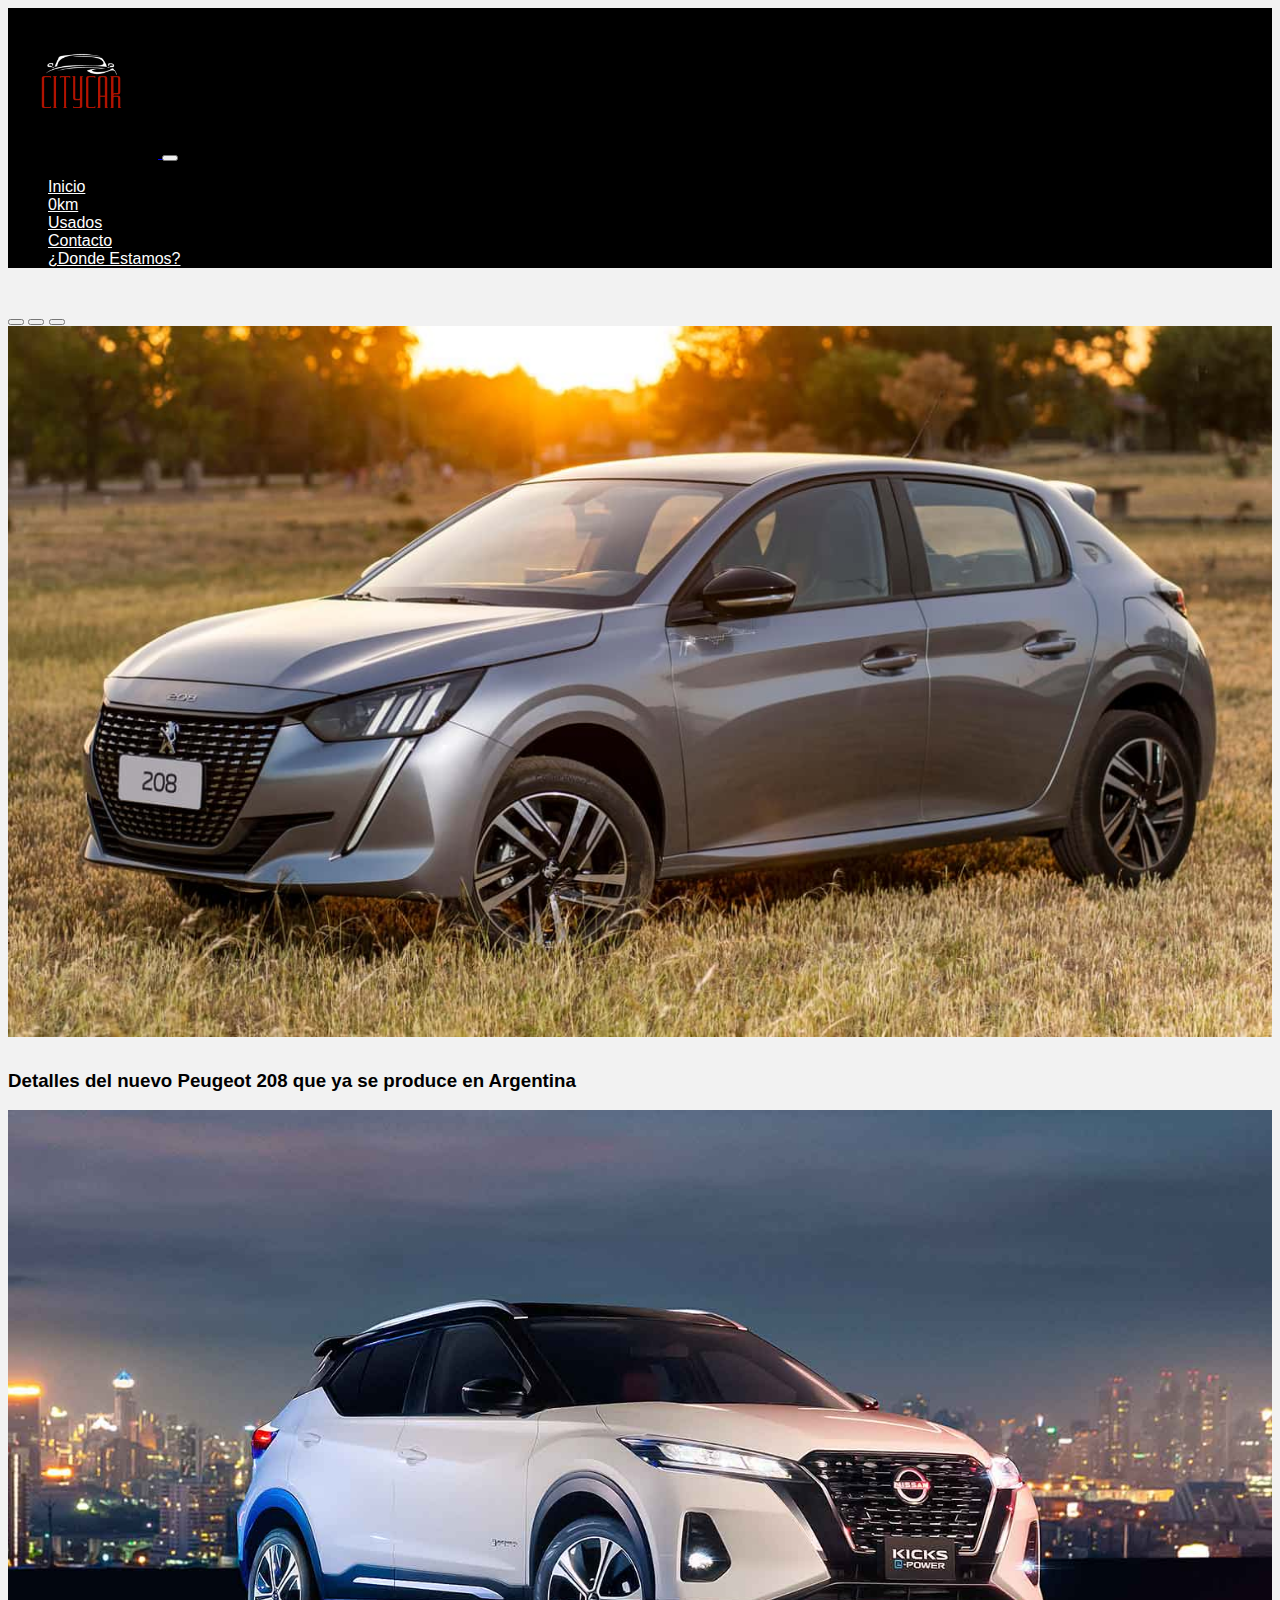
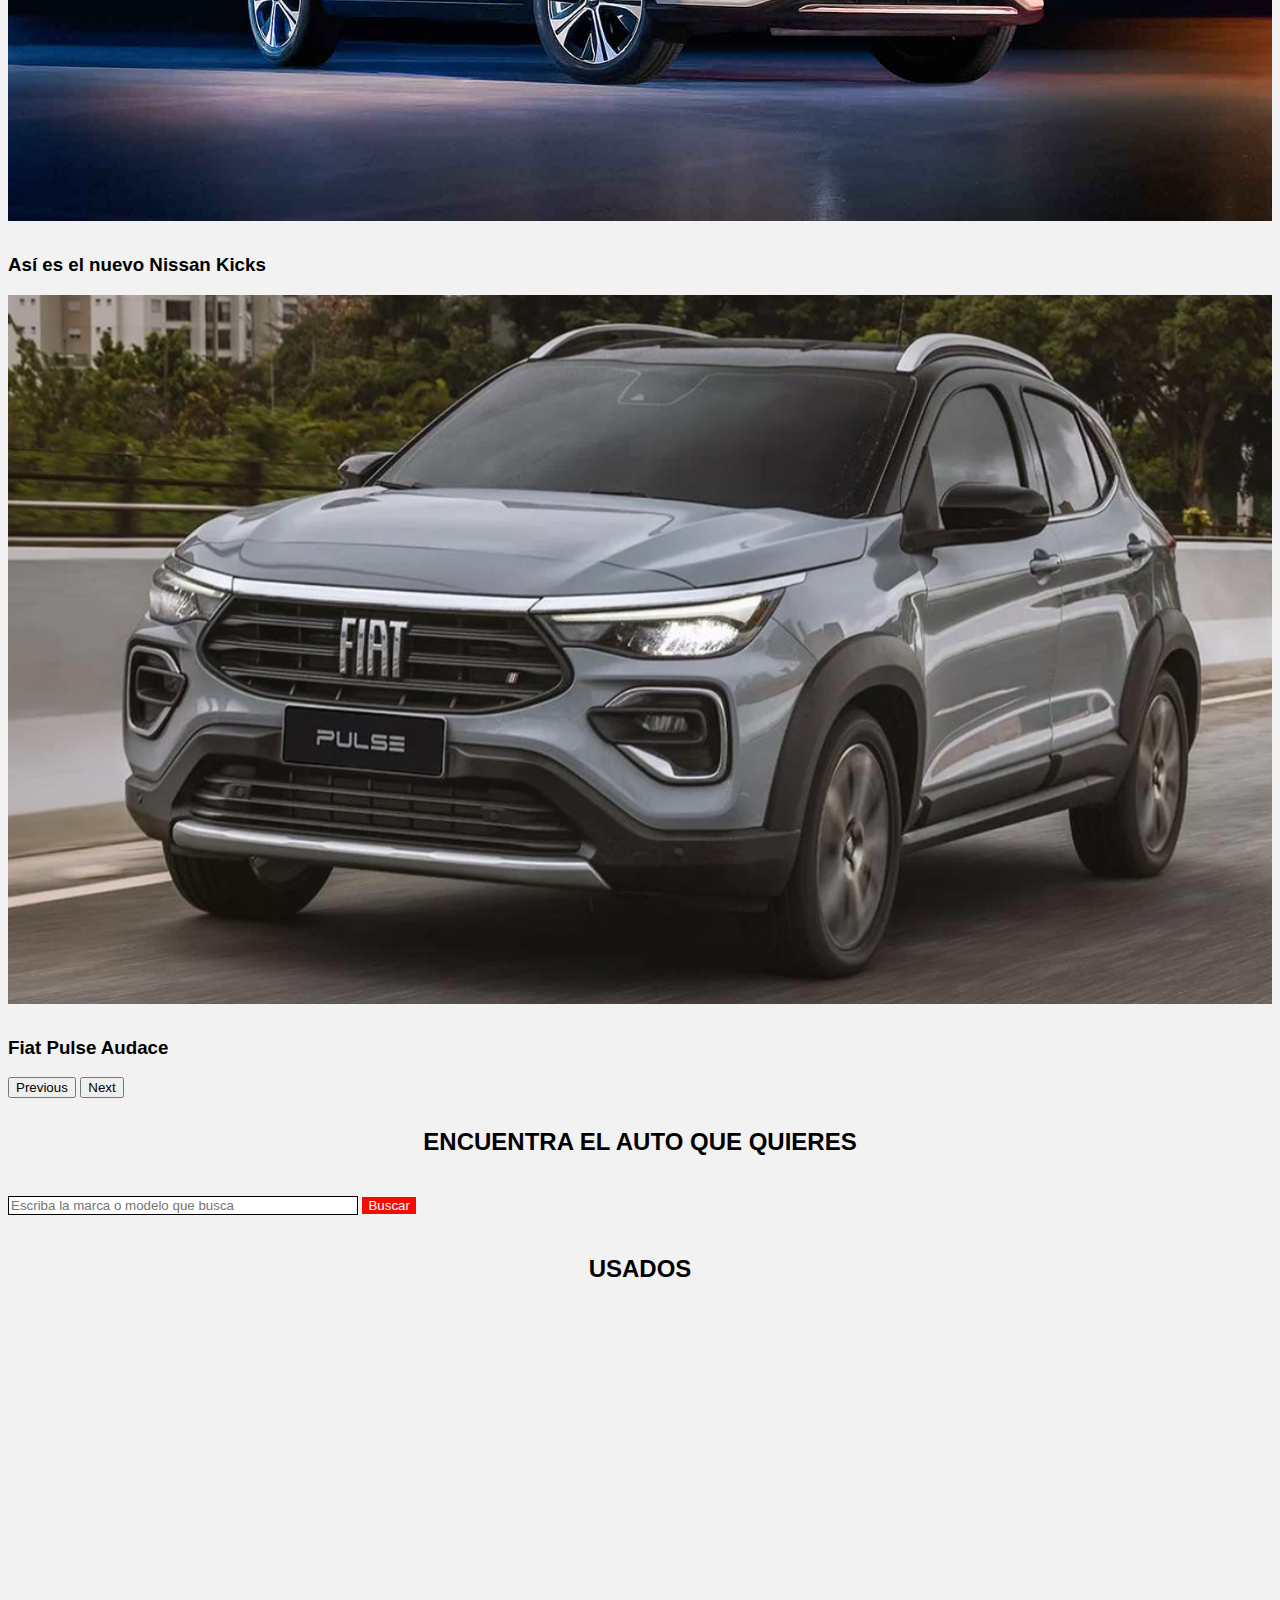
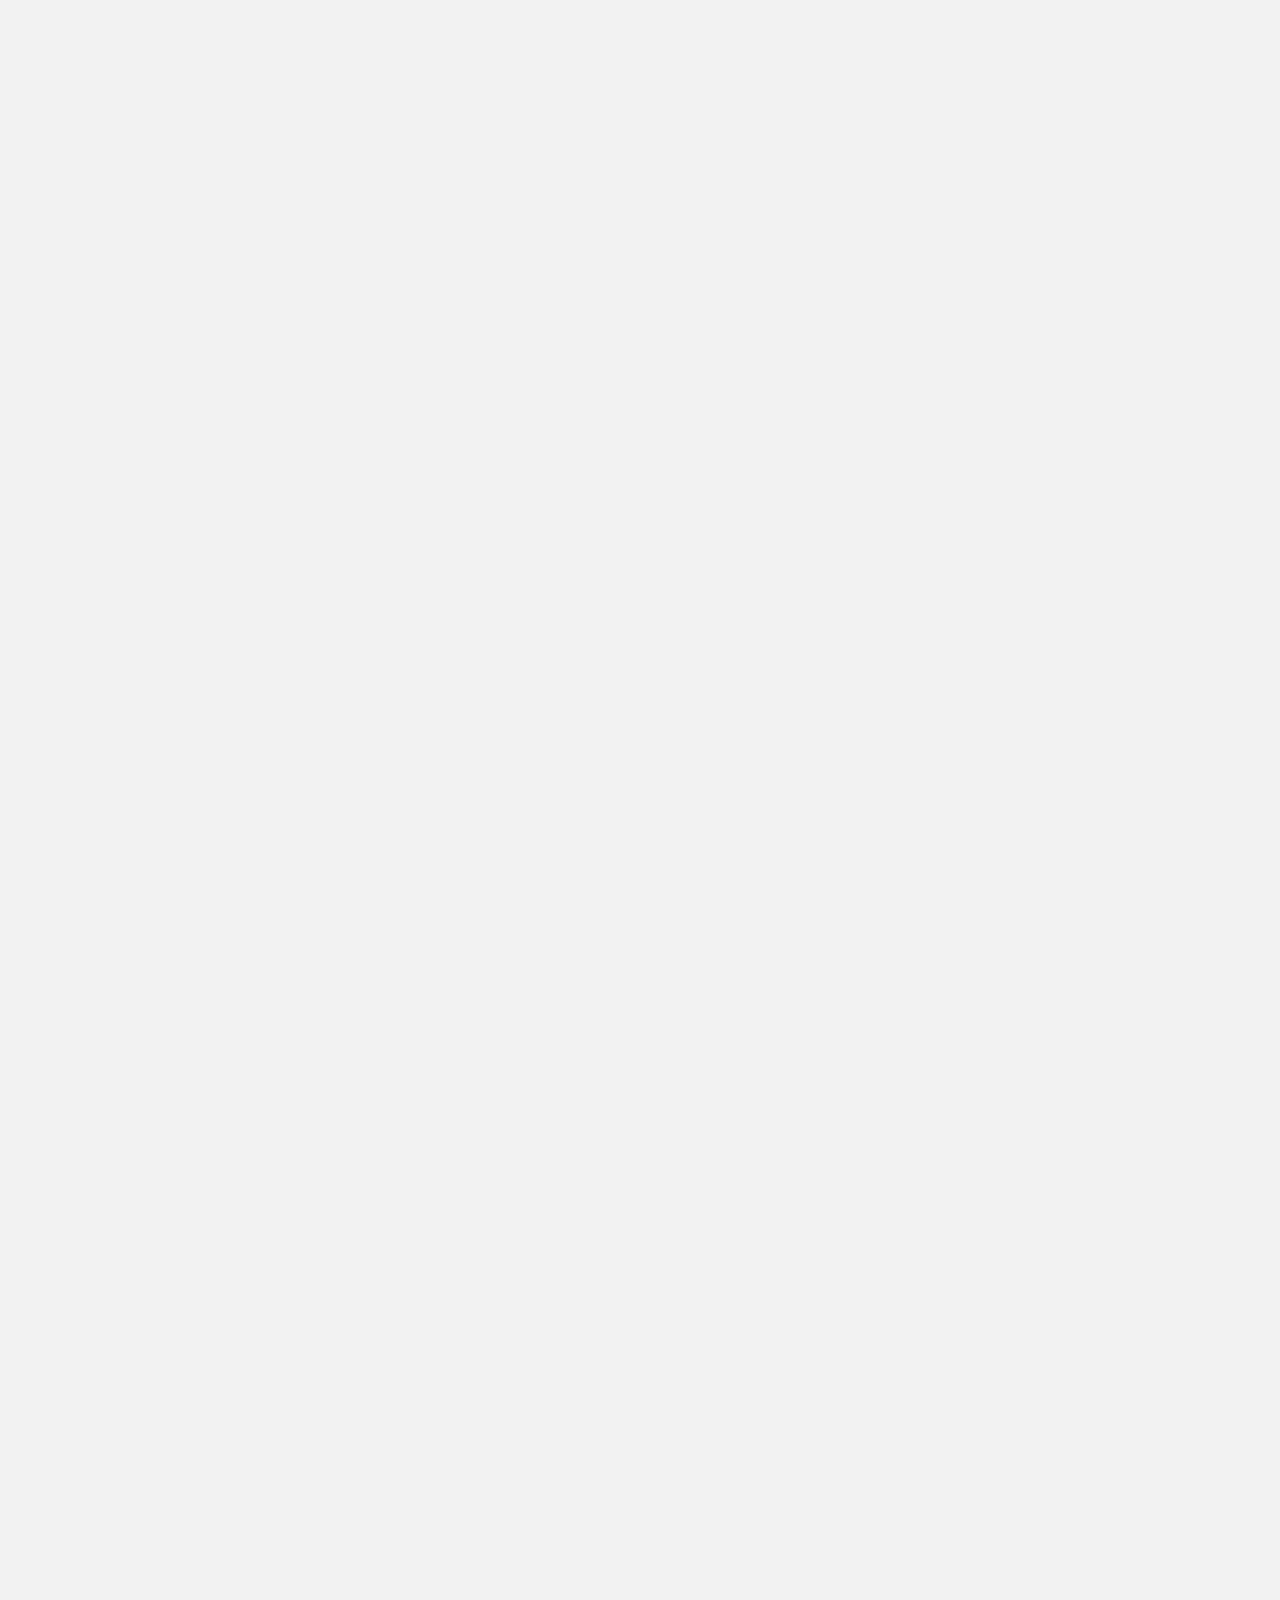
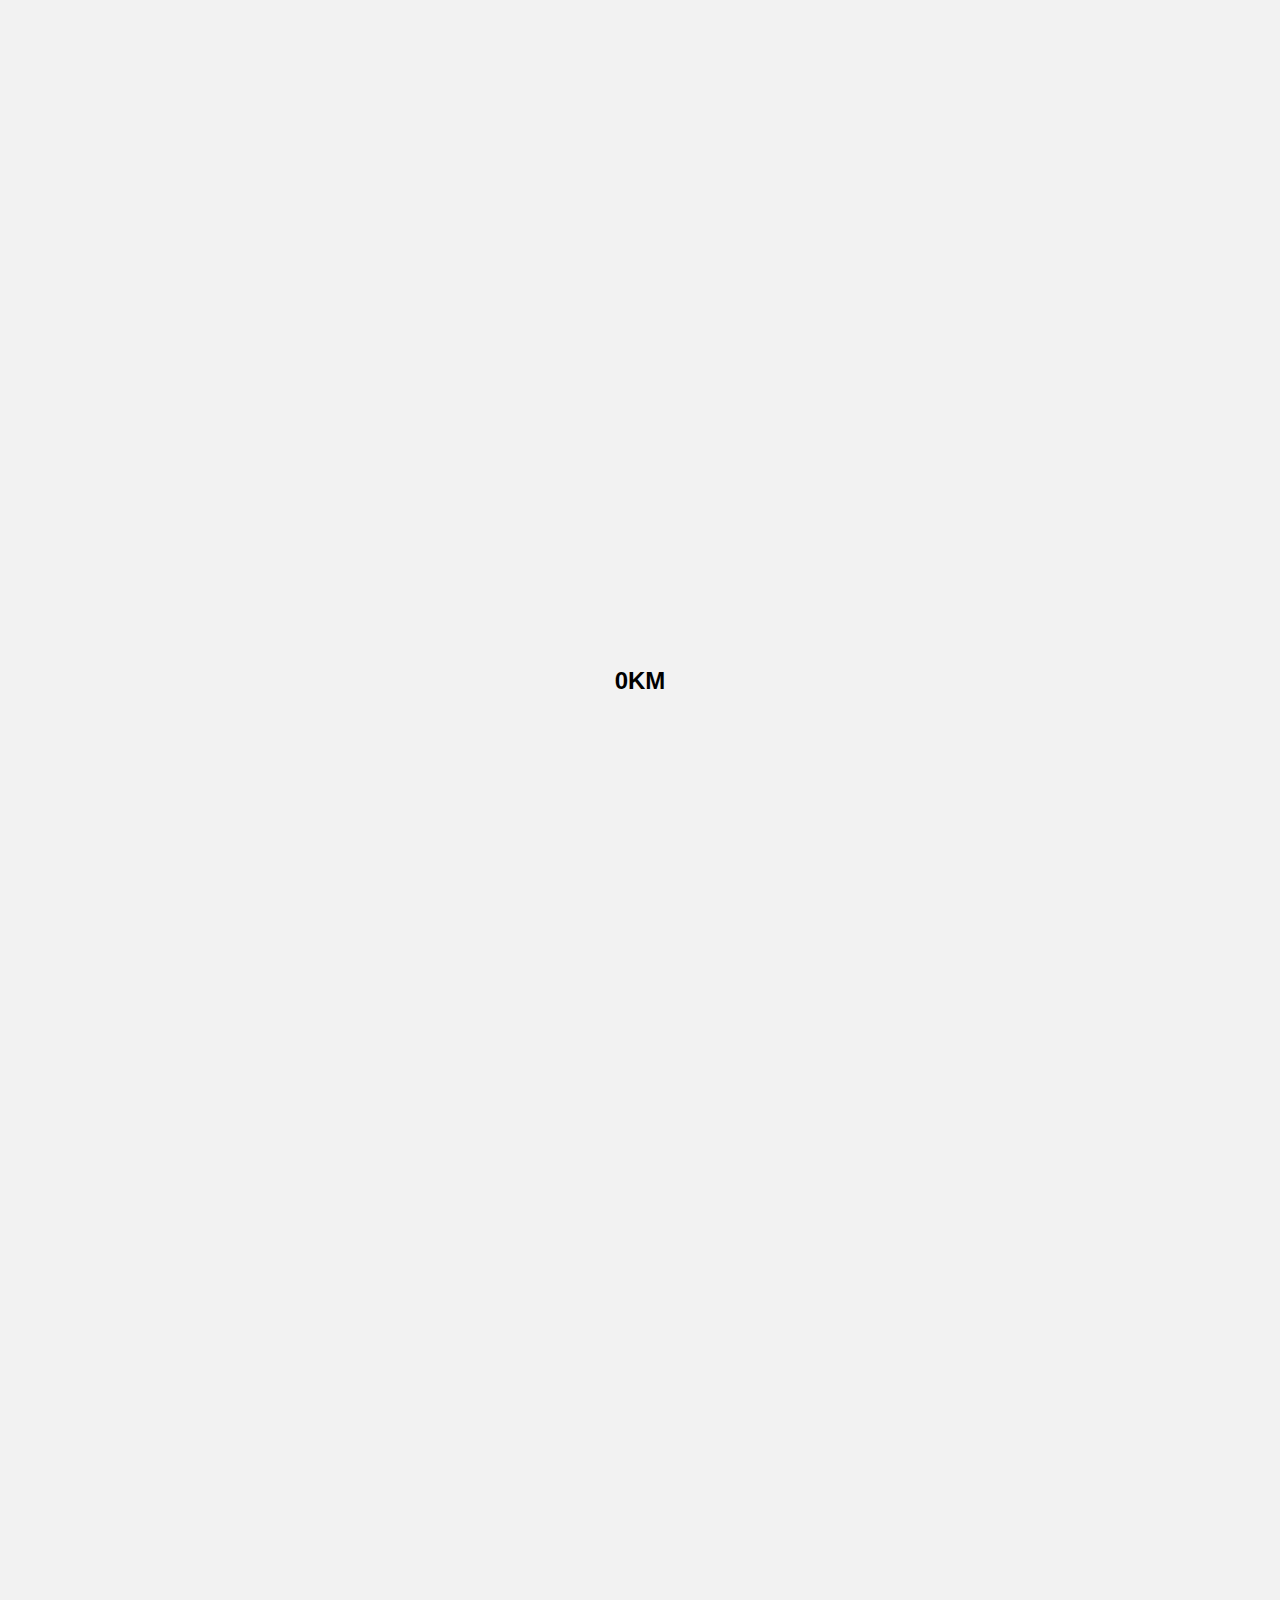
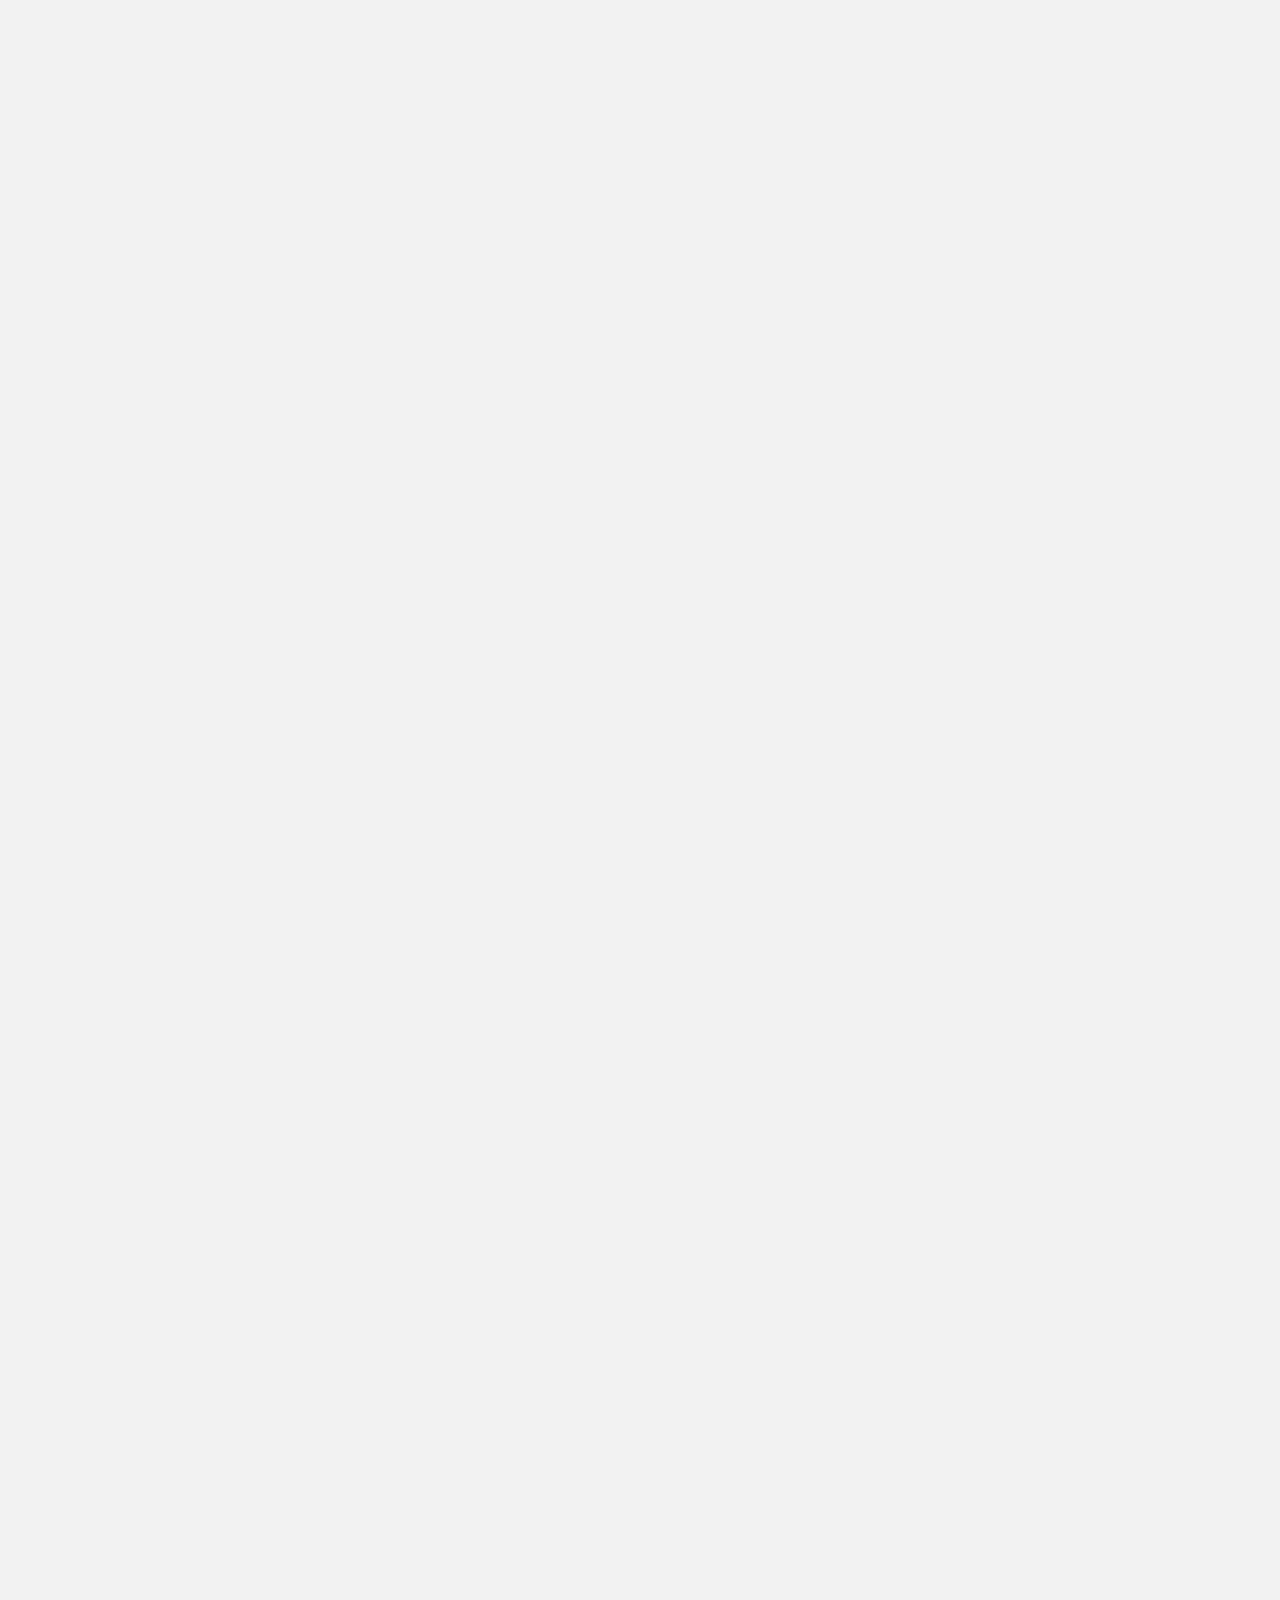
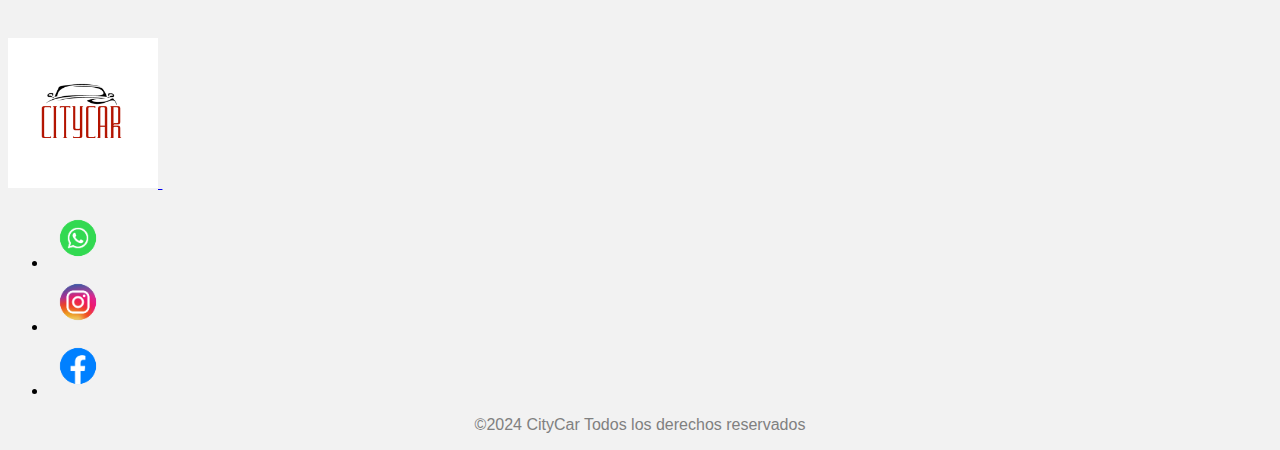
<file: index.html>
<!DOCTYPE html>
<html lang="es">

<head>
    <meta charset="UTF-8">
    <meta name="viewport" content="width=device-width, initial-scale=1.0">
    <meta name="description"
        content="Descubre la mejor selección de autos 0km y usados en CityCar. Explora nuestro amplio inventario, desde los últimos modelos 0km hasta opciones de alta calidad en autos usados. Encuentra el vehículo perfecto que se adapte a tus necesidades y presupuesto. ¡Haz tu sueño de tener un auto nuevo o usado una realidad con Citycar!">
    <title>CityCar | Inicio</title>

    <!--CSS Bootstrap-->

    <link href="https://cdn.jsdelivr.net/npm/bootstrap@5.3.2/dist/css/bootstrap.min.css" rel="stylesheet"
        integrity="sha384-T3c6CoIi6uLrA9TneNEoa7RxnatzjcDSCmG1MXxSR1GAsXEV/Dwwykc2MPK8M2HN" crossorigin="anonymous">

    <!--AOS-->

    <link href="https://unpkg.com/aos@2.3.1/dist/aos.css" rel="stylesheet">

    <!--CSS Propio-->
    
    <link rel="stylesheet" href="css/estilo.css">

</head>

<body class="container-fluid">

    <!--HEADER-->

    <header class="navbar navbar-expand-lg header">
        <div class="container-fluid">
            <a class="navbar-brand" href="#">
                <img class="imgLogo" src="img/logos/citycar--negro.png" alt="Logo CityCar Negro">
            </a>
            <button class="navbar-toggler" type="button" data-bs-toggle="collapse" data-bs-target="#navbarNav"
                aria-controls="navbarNav" aria-expanded="false" aria-label="Toggle navigation">
                <span class="navbar-toggler-icon"></span>
            </button>
            <nav class="collapse navbar-collapse" id="navbarNav">
                <ul class="navbar-nav">
                    <li class="nav-item">
                        <a class="nav-link nav-link-hover" aria-current="page" href="index.html">Inicio</a>
                    </li>
                    <li class="nav-item nav-link-hover">
                        <a class="nav-link" href="html/0km.html">0km</a>
                    </li>
                    <li class="nav-item nav-link-hover">
                        <a class="nav-link" href="html/usados.html">Usados</a>
                    </li>
                    <li class="nav-item nav-link-hover">
                        <a class="nav-link" href="html/contacto.html">Contacto</a>
                    </li>
                    <li class="nav-item nav-link-hover nav-item-final">
                        <a class="nav-link" href="html/ubicacion.html">¿Donde Estamos?</a>
                    </li>
                </ul>
            </nav>
        </div>
    </header>

    <!--CARROUSEL-->

    <div id="carouselExampleCaptions" class="carousel slide">
        <div class="carousel-indicators">
            <button type="button" data-bs-target="#carouselExampleCaptions" data-bs-slide-to="0" class="active"
                aria-current="true" aria-label="Slide 1"></button>
            <button type="button" data-bs-target="#carouselExampleCaptions" data-bs-slide-to="1"
                aria-label="Slide 2"></button>
            <button type="button" data-bs-target="#carouselExampleCaptions" data-bs-slide-to="2"
                aria-label="Slide 3"></button>
        </div>
        <div class="carousel-inner">
            <div class="carousel-item active">
                <img src="img/carrousel/208--carrousel.jpg" class="d-block w-100" alt="Peugeot 208 en Carrousel">
                <div class="carousel-caption d-none d-md-block">
                    <h3>Detalles del nuevo Peugeot 208 que ya se produce en Argentina</h3>
                </div>
            </div>
            <div class="carousel-item">
                <img src="img/carrousel/kicks--carrousel.jpg" class="d-block w-100" alt="Nissan Kicks en Carrousel">
                <div class="carousel-caption d-none d-md-block">
                    <h3>Así es el nuevo Nissan Kicks</h3>
                </div>
            </div>
            <div class="carousel-item">
                <img src="img/carrousel/pulse--carrousel.jpg" class="d-block w-100" alt="Fiat Pulse en Carrousel">
                <div class="carousel-caption d-none d-md-block">
                    <h3>Fiat Pulse Audace</h3>
                </div>
            </div>
        </div>
        <button class="carousel-control-prev" type="button" data-bs-target="#carouselExampleCaptions"
            data-bs-slide="prev">
            <span class="carousel-control-prev-icon" aria-hidden="true"></span>
            <span class="visually-hidden">Previous</span>
        </button>
        <button class="carousel-control-next" type="button" data-bs-target="#carouselExampleCaptions"
            data-bs-slide="next">
            <span class="carousel-control-next-icon" aria-hidden="true"></span>
            <span class="visually-hidden">Next</span>
        </button>
    </div>


    <!--Buscador-->

    <div class="buscador row">

        <h1 class="titulo">Encuentra el auto que quieres</h1>

        <nav class="navbar bg-body-tertiary">
            <div class="container-fluid row">
                <form class="d-flex" role="search">
                    <input class="barraBusqueda form-control me-2 col-xl-10 col-md-9 col-sm-10" type="search"
                        placeholder="Escriba la marca o modelo que busca" aria-label="Search">
                    <button class="btn btn-outline-success col-xl-2 col-md-3 col-sm-2" type="submit">Buscar</button>
                </form>
            </div>
        </nav>
    </div>

    <!--Usados-->

    <div class="usados row">

        <h2>Usados</h2>


        <div data-aos="fade-right" class="card col-xl-3 col-md-6 col-sm-12">
            <img src="img/usados/gol-usado.jpg" class="card-img-top" alt="Imagen Volkswagen Gol usado">
            <div class="card-body">
                <h5 class="card-title">Volkswagen Gol</h5>
                <p class="card-text">Some quick example text to build on the card title and make up the bulk of the
                    card's content.</p>
                <a href="#" class="btn btnInfo">Mas info</a>
            </div>
        </div>



        <div data-aos="fade-right" class="card col-xl-3 col-md-6 col-sm-12">
            <img src="img/usados/yaris-usado.jpg" class="card-img-top" alt="imagen Toyota Yaris usado">
            <div class="card-body">
                <h5 class="card-title">Toyota Yaris</h5>
                <p class="card-text">Some quick example text to build on the card title and make up the bulk of the
                    card's content.</p>
                <a href="#" class="btn btnInfo">Mas info</a>
            </div>
        </div>



        <div data-aos="fade-left" class="card col-xl-3 col-md-6 col-sm-12">
            <img src="img/usados/c3-usado.jpg" class="card-img-top" alt="Imagen Citroen C3 usado">
            <div class="card-body">
                <h5 class="card-title">Citroen C3</h5>
                <p class="card-text">Some quick example text to build on the card title and make up the bulk of the
                    card's content.</p>
                <a href="#" class="btn btnInfo">Mas info</a>
            </div>
        </div>


        <div data-aos="fade-left" class="card col-xl-3 col-md-6 col-sm-12">
            <img src="img/usados/clio-usado.jpg" class="card-img-top" alt="Imagen Renault Clio usado">
            <div class="card-body">
                <h5 class="card-title">Renault Clio</h5>
                <p class="card-text">Some quick example text to build on the card title and make up the bulk of the
                    card's content.</p>
                <a href="#" class="btn btnInfo">Mas info</a>
            </div>
        </div>
    </div>


    <!--0km-->

    <div class="0km row">

        <h2>0km</h2>


        <div data-aos="fade-right" class="card col-xl-3 col-md-6 col-sm-12">
            <img src="img/fiat/cronos--negro.jpg" class="card-img-top" alt="Imagen Fiat Cronos">
            <div class="card-body">
                <h5 class="card-title">Fiat Cronos</h5>
                <p class="card-text">Some quick example text to build on the card title and make up the bulk of the
                    card's content.</p>
                <a href="#" class="btn btnInfo">Mas info</a>
            </div>
        </div>



        <div data-aos="fade-right" class="card col-xl-3 col-md-6 col-sm-12">
            <img src="img/nissan/nissan--kicks.jpg" class="card-img-top" alt="Imagen Nissan Kicks">
            <div class="card-body">
                <h5 class="card-title">Nissan Kicks</h5>
                <p class="card-text">Some quick example text to build on the card title and make up the bulk of the
                    card's content.</p>
                <a href="#" class="btn btnInfo">Mas info</a>
            </div>
        </div>



        <div data-aos="fade-left" class="card col-xl-3 col-md-6 col-sm-12">
            <img src="img/peugeot/peugeot208.jpg" class="card-img-top" alt="Imagen Peugeot 208">
            <div class="card-body">
                <h5 class="card-title">Peugeot 208</h5>
                <p class="card-text">Some quick example text to build on the card title and make up the bulk of the
                    card's content.</p>
                <a href="#" class="btn btnInfo">Mas info</a>
            </div>
        </div>


        <div data-aos="fade-left" class="card col-xl-3 col-md-6 col-sm-12">
            <img src="img/volkswagen/volkswagen--vento.jpg" class="card-img-top" alt="Imagen Volkswagen Vento">
            <div class="card-body">
                <h5 class="card-title">Volkswagen Vento</h5>
                <p class="card-text">Some quick example text to build on the card title and make up the bulk of the
                    card's content.</p>
                <a href="#" class="btn btnInfo">Mas info</a>
            </div>
        </div>
    </div>

    <!--FOOTER-->

    <div class="b-example-divider"></div>

    <div class="container-fluid">
        <footer class="d-flex flex-wrap justify-content-between align-items-center py-3 my-4 border-top">
            <div class="col-md-4 d-flex align-items-center">
                <a href="/" class="mb-3 me-2 mb-md-0 text-body-secondary text-decoration-none lh-1">
                    <img src="img/logos/citycar--blanco.png" alt="Logo en blanco" class="imgLogo"> <svg class="bi"
                        width="30" height="24">
                        <use xlink:href="#bootstrap" />
                    </svg>
                </a>
            </div>

            <ul class="nav col-md-4 justify-content-end list-unstyled d-flex">
                <li class="ms-3"><a class="text-body-secondary" href="#"><img src="img/logos/logo-wpp.png"
                            alt="Logo Whatsapp" class="logoApps">
                        <use xlink:href="#whatsapp" />
                        </svg>
                    </a></li>
                <li class="ms-3"><a class="text-body-secondary" href="#"> <img src="img/logos/logo-ig.png"
                            alt="Logo Instagram" class="logoApps">
                        <use xlink:href="#instagram" />
                        </svg>
                    </a></li>
                <li class="ms-3"><a class="text-body-secondary" href="#"> <img src="img/logos/logo-fb.png"
                            alt="Logo Facebook" class="logoApps">
                        <use xlink:href="#facebook" />
                        </svg>
                    </a></li>
            </ul>

            <div class="container">
                <p>©2024 CityCar Todos los derechos reservados</p>
            </div>

        </footer>
    </div>

    <!--BOOTSTRAP-->

    <script src="https://cdn.jsdelivr.net/npm/bootstrap@5.3.2/dist/js/bootstrap.bundle.min.js"
        integrity="sha384-C6RzsynM9kWDrMNeT87bh95OGNyZPhcTNXj1NW7RuBCsyN/o0jlpcV8Qyq46cDfL" crossorigin="anonymous">
        </script>

    <!--AOS-->

    <script src="https://unpkg.com/aos@2.3.1/dist/aos.js"></script>

    <script>
        AOS.init();
    </script>

</body>

</html>
</file>
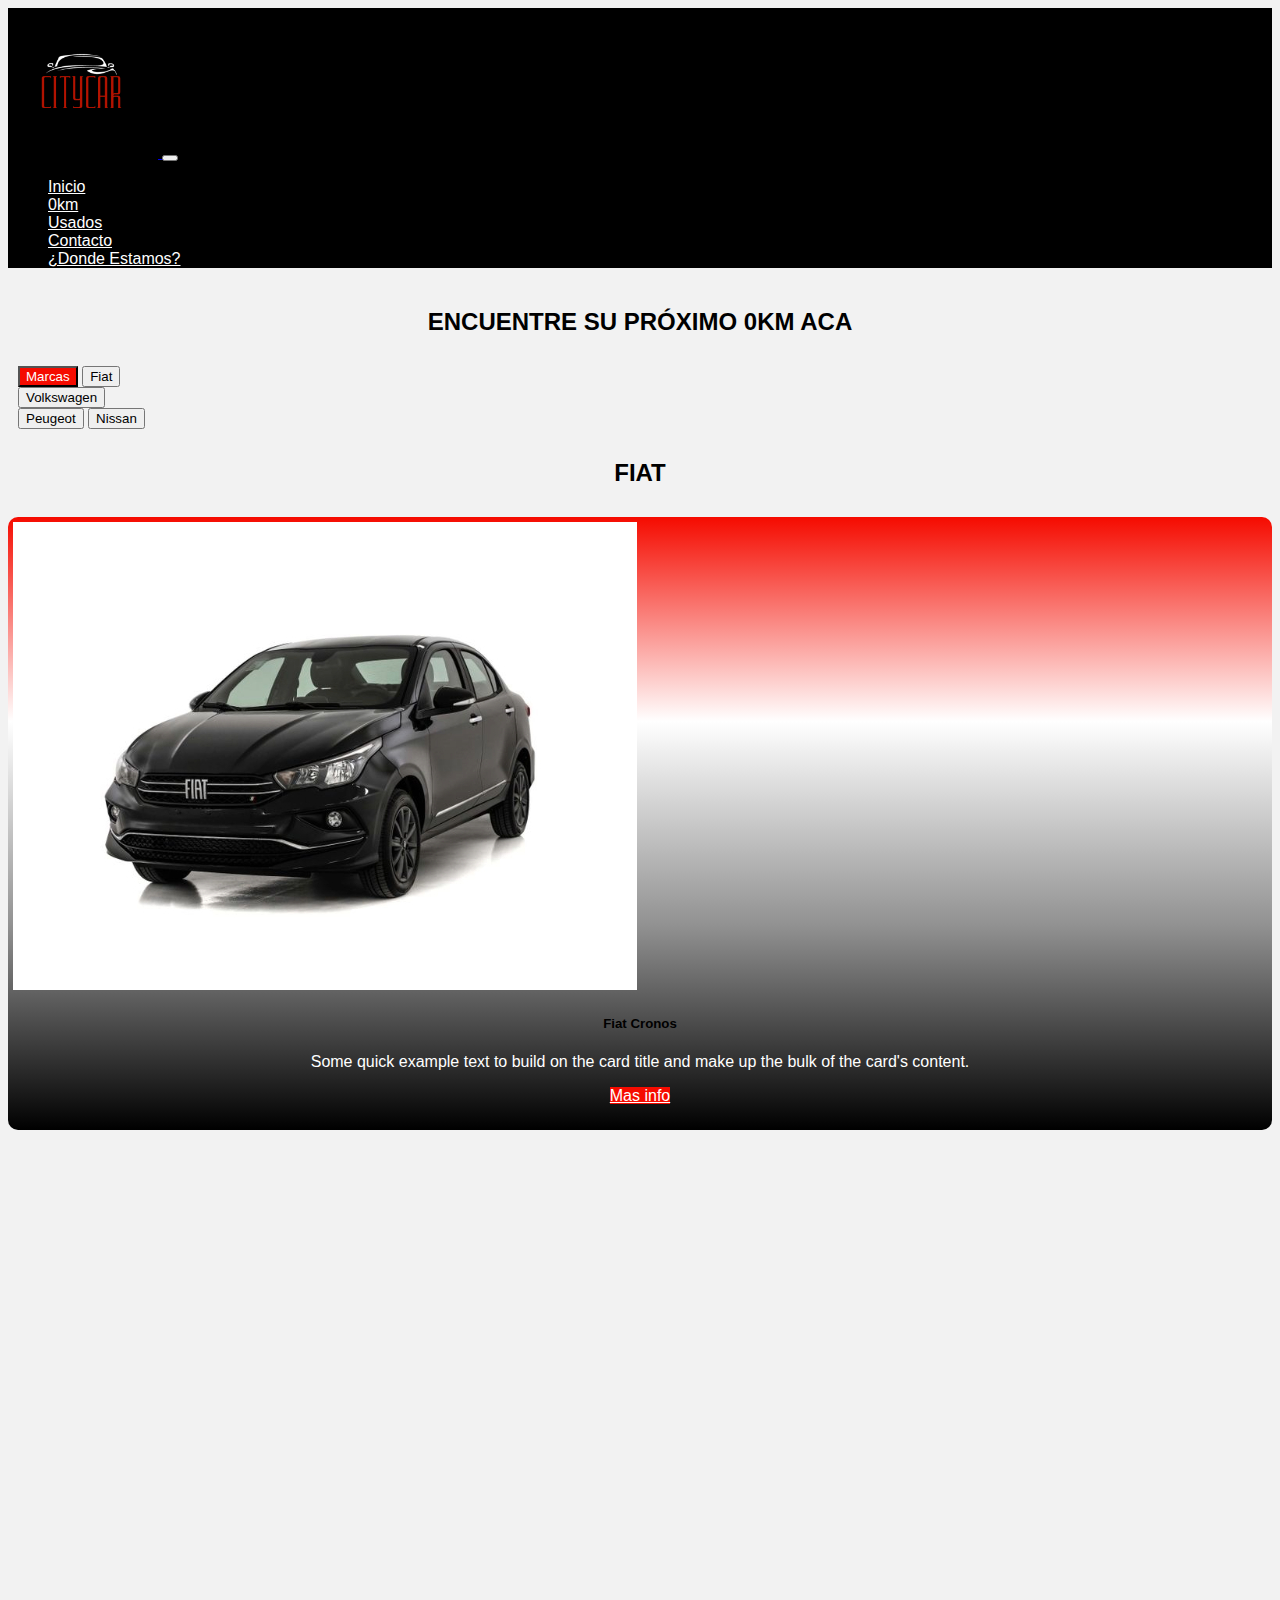
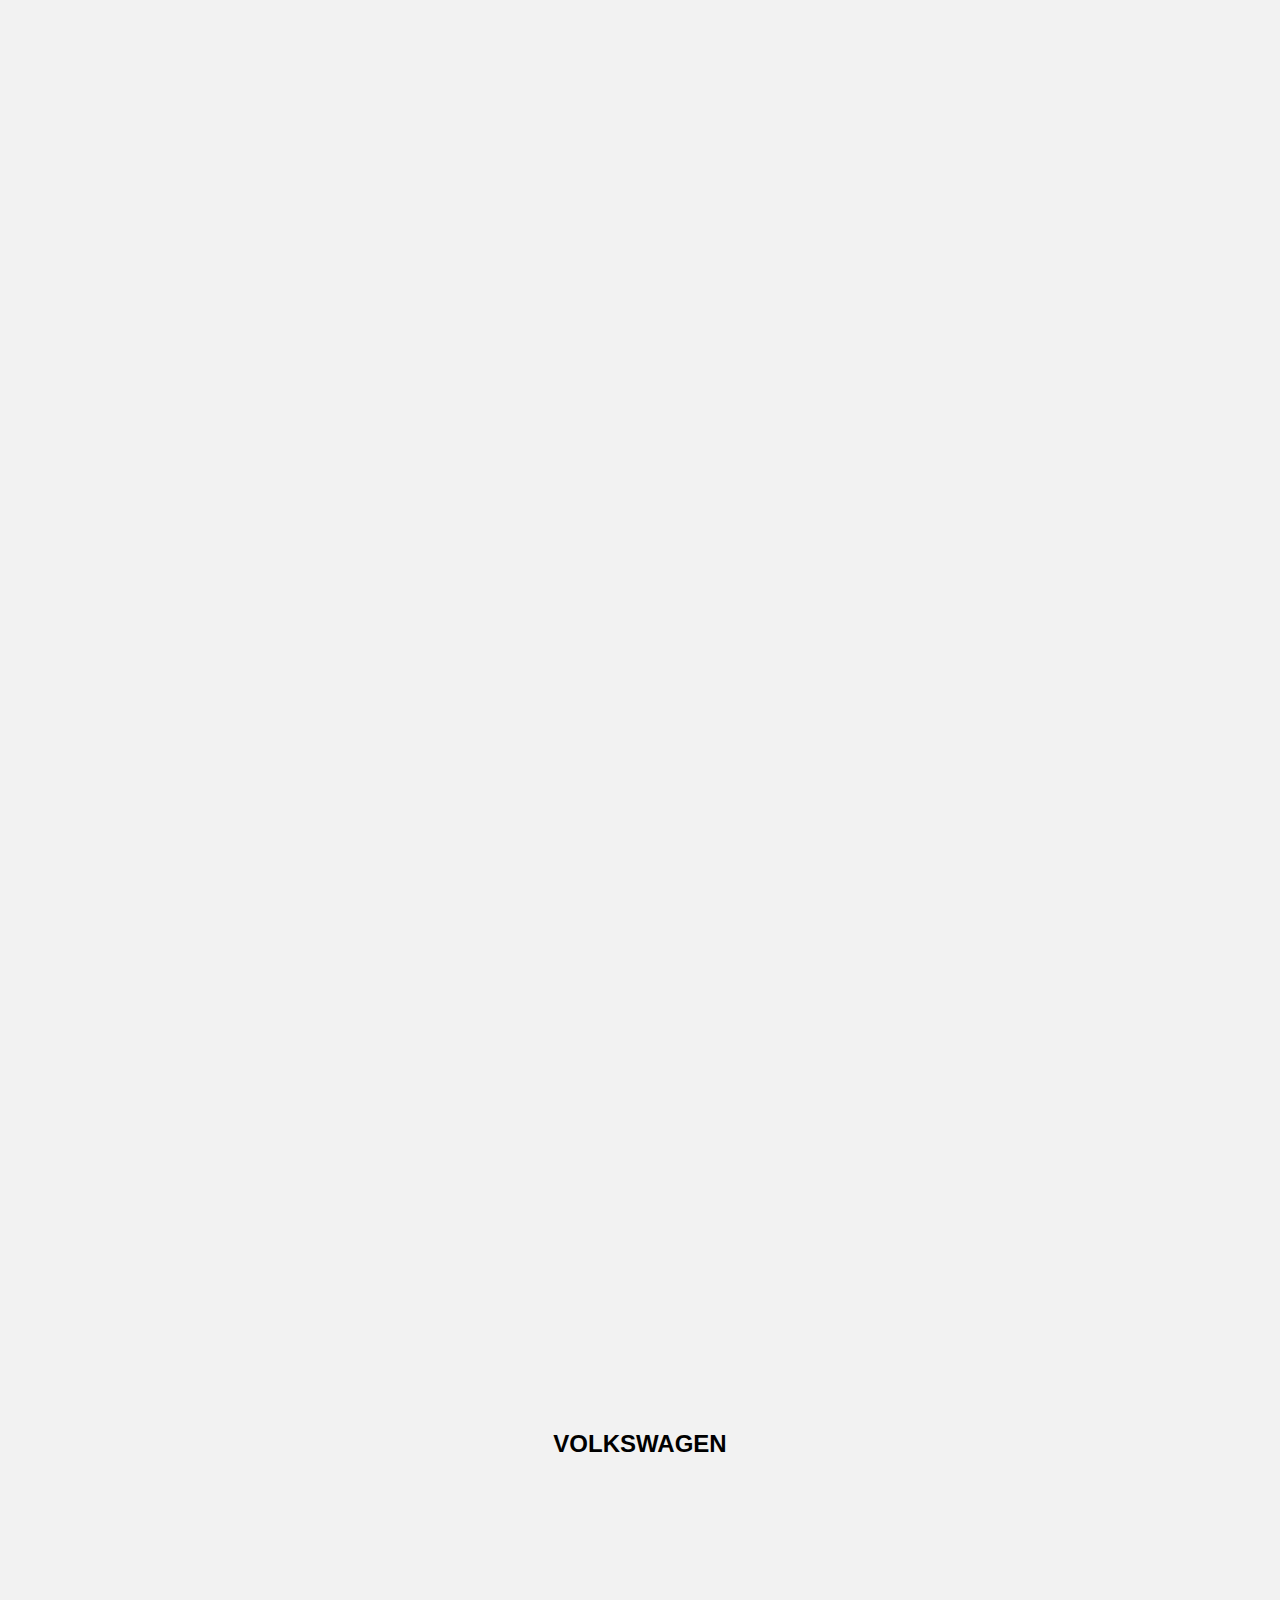
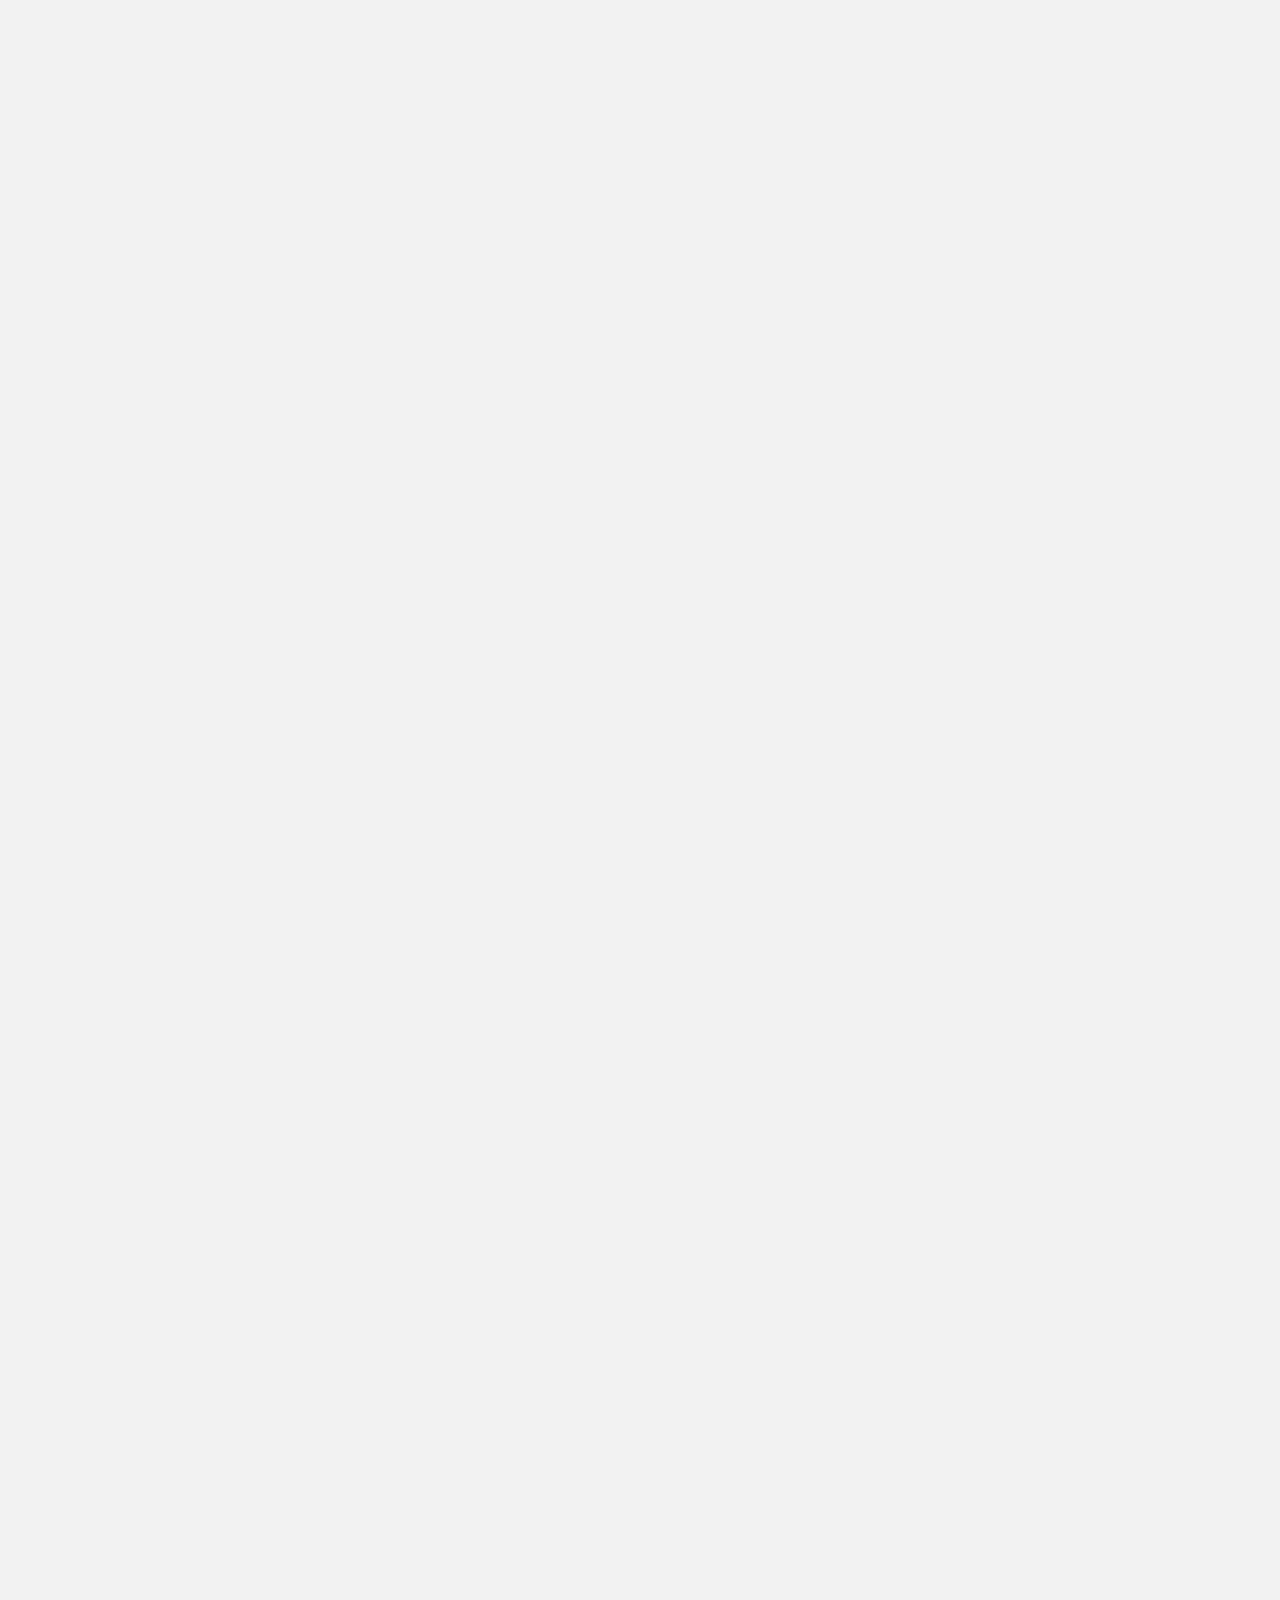
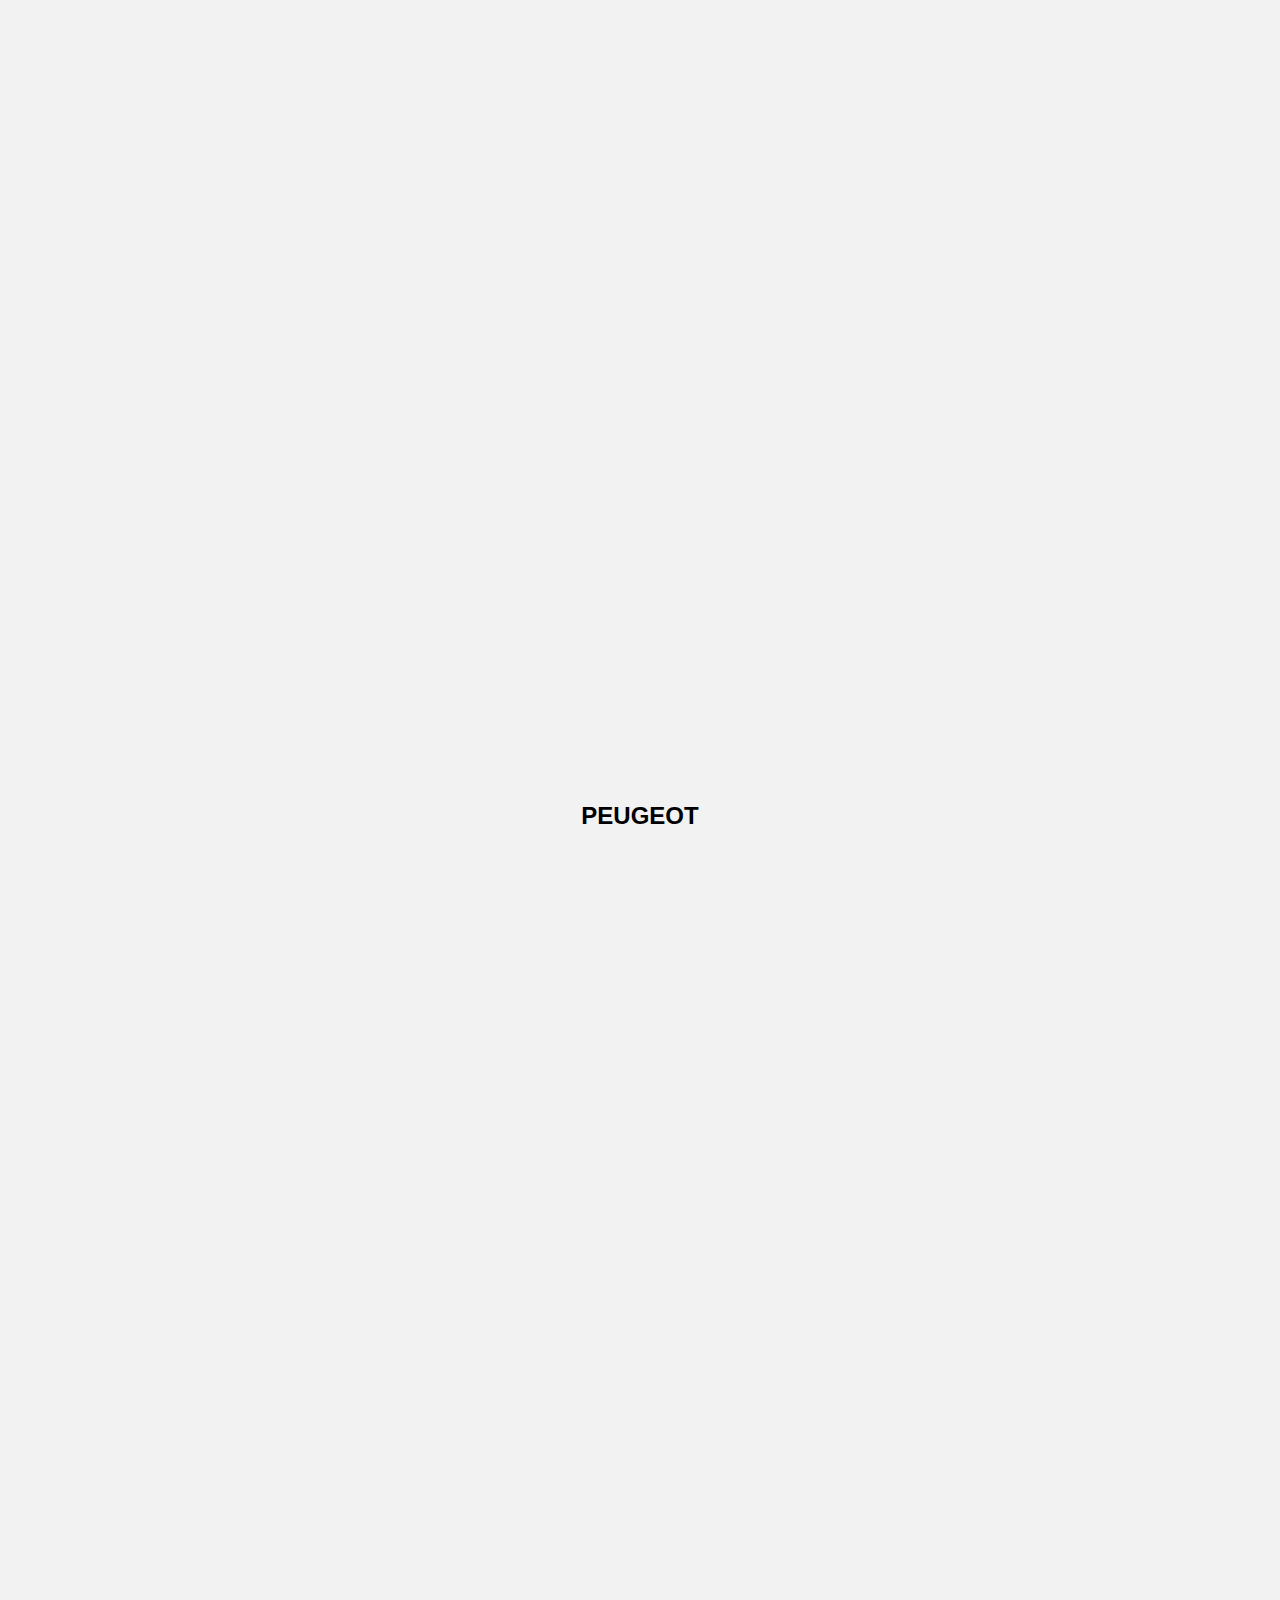
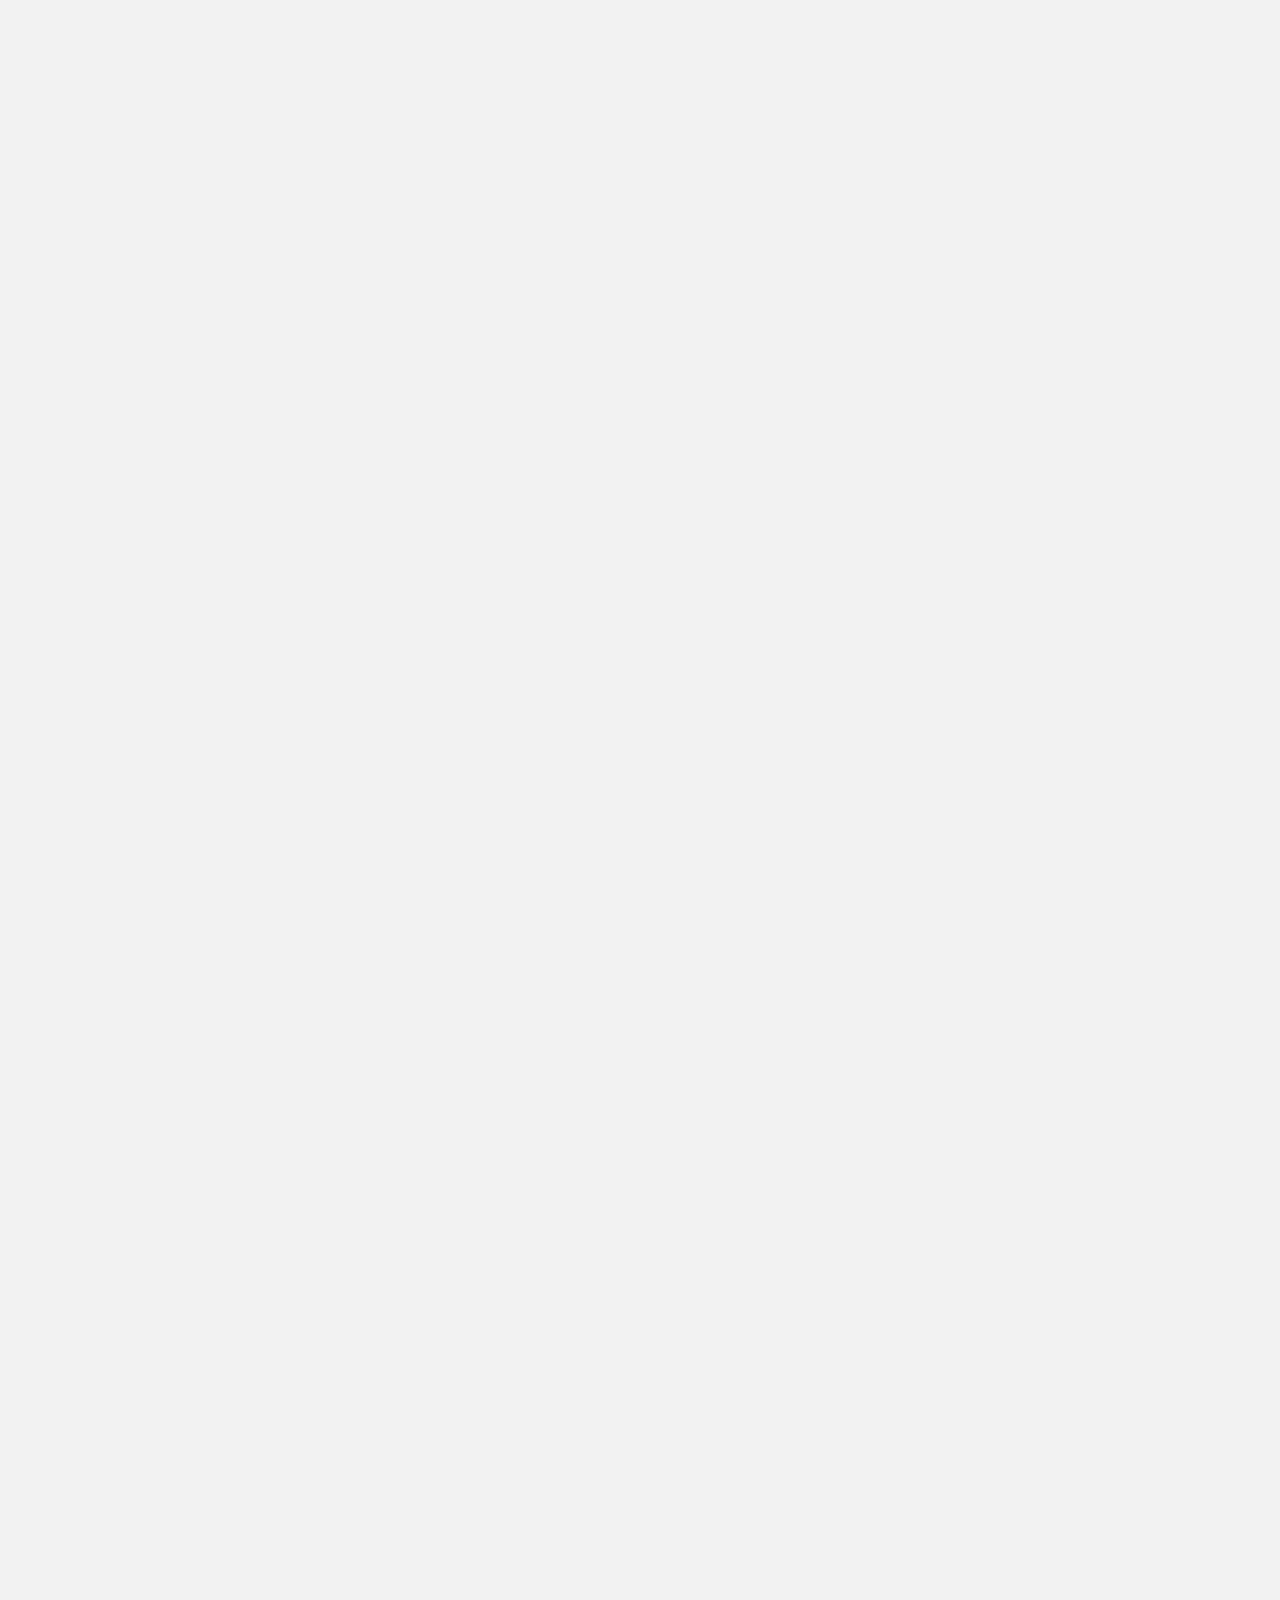
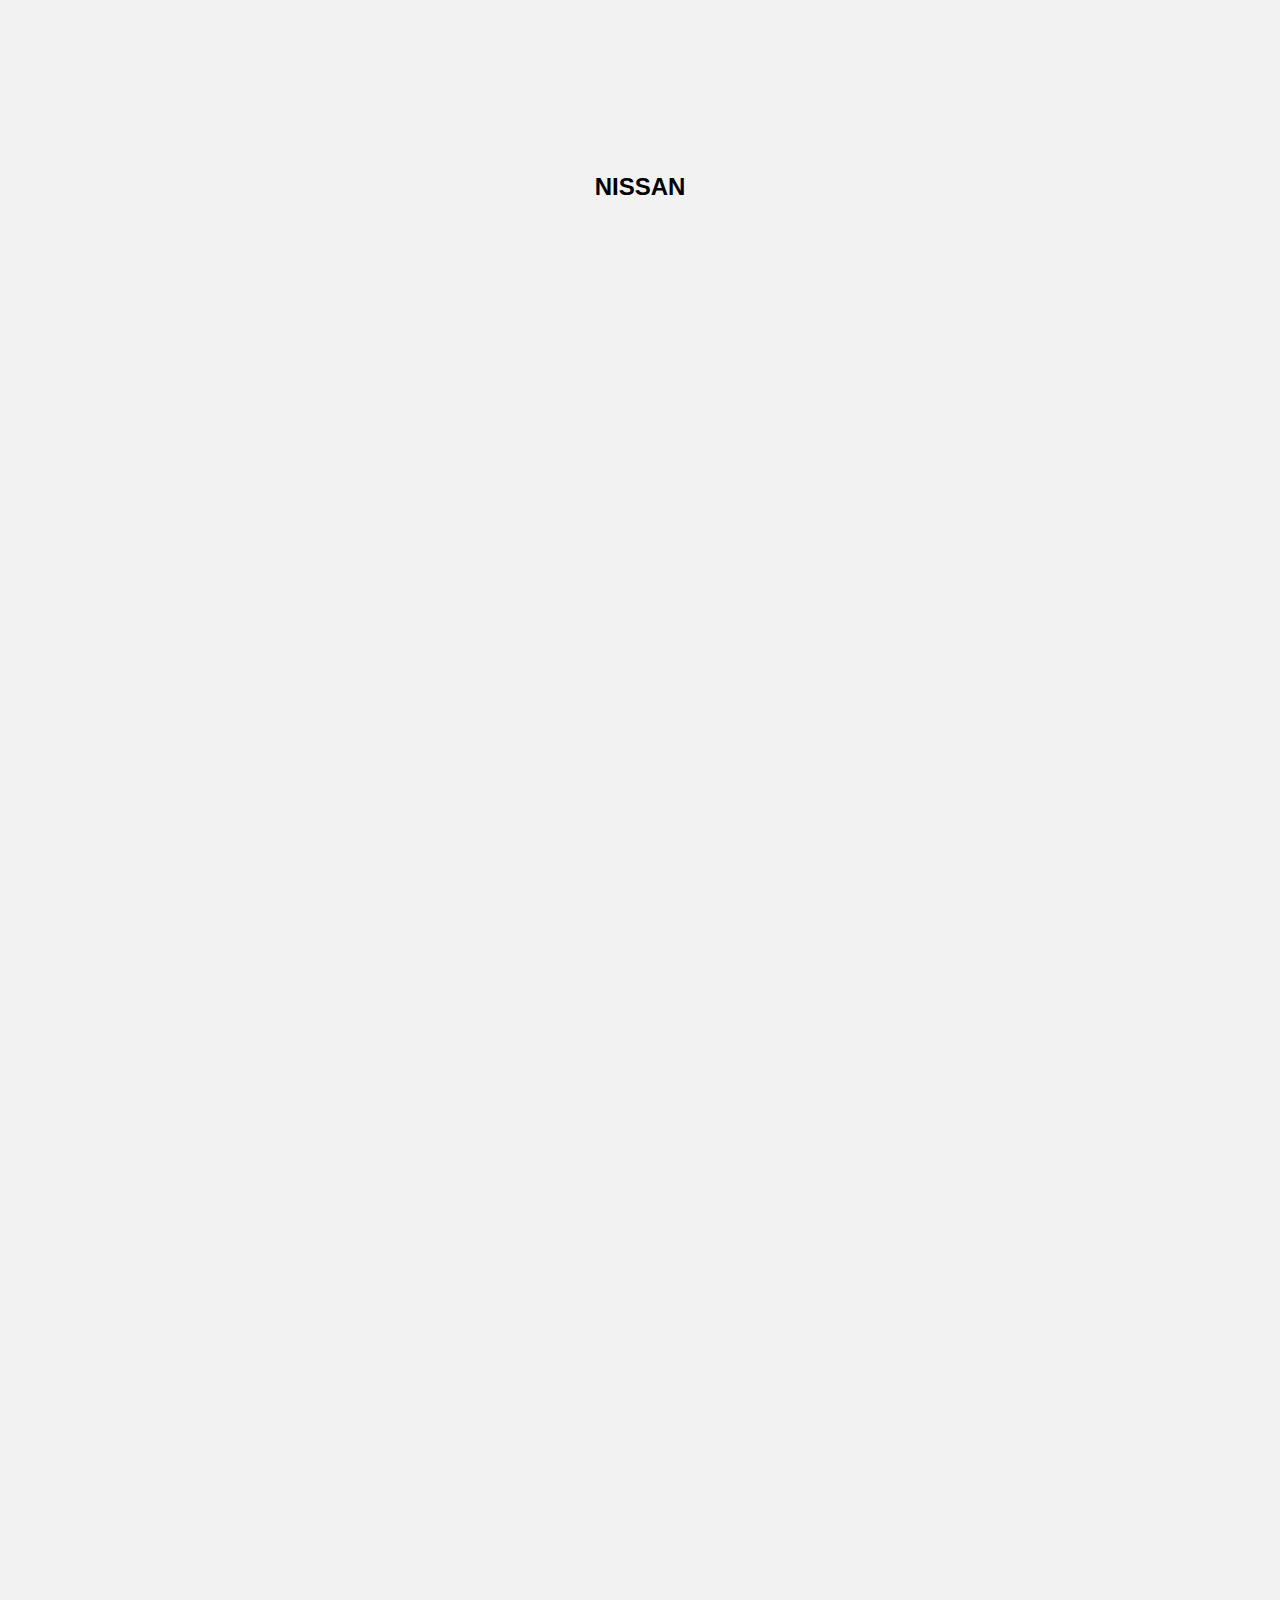
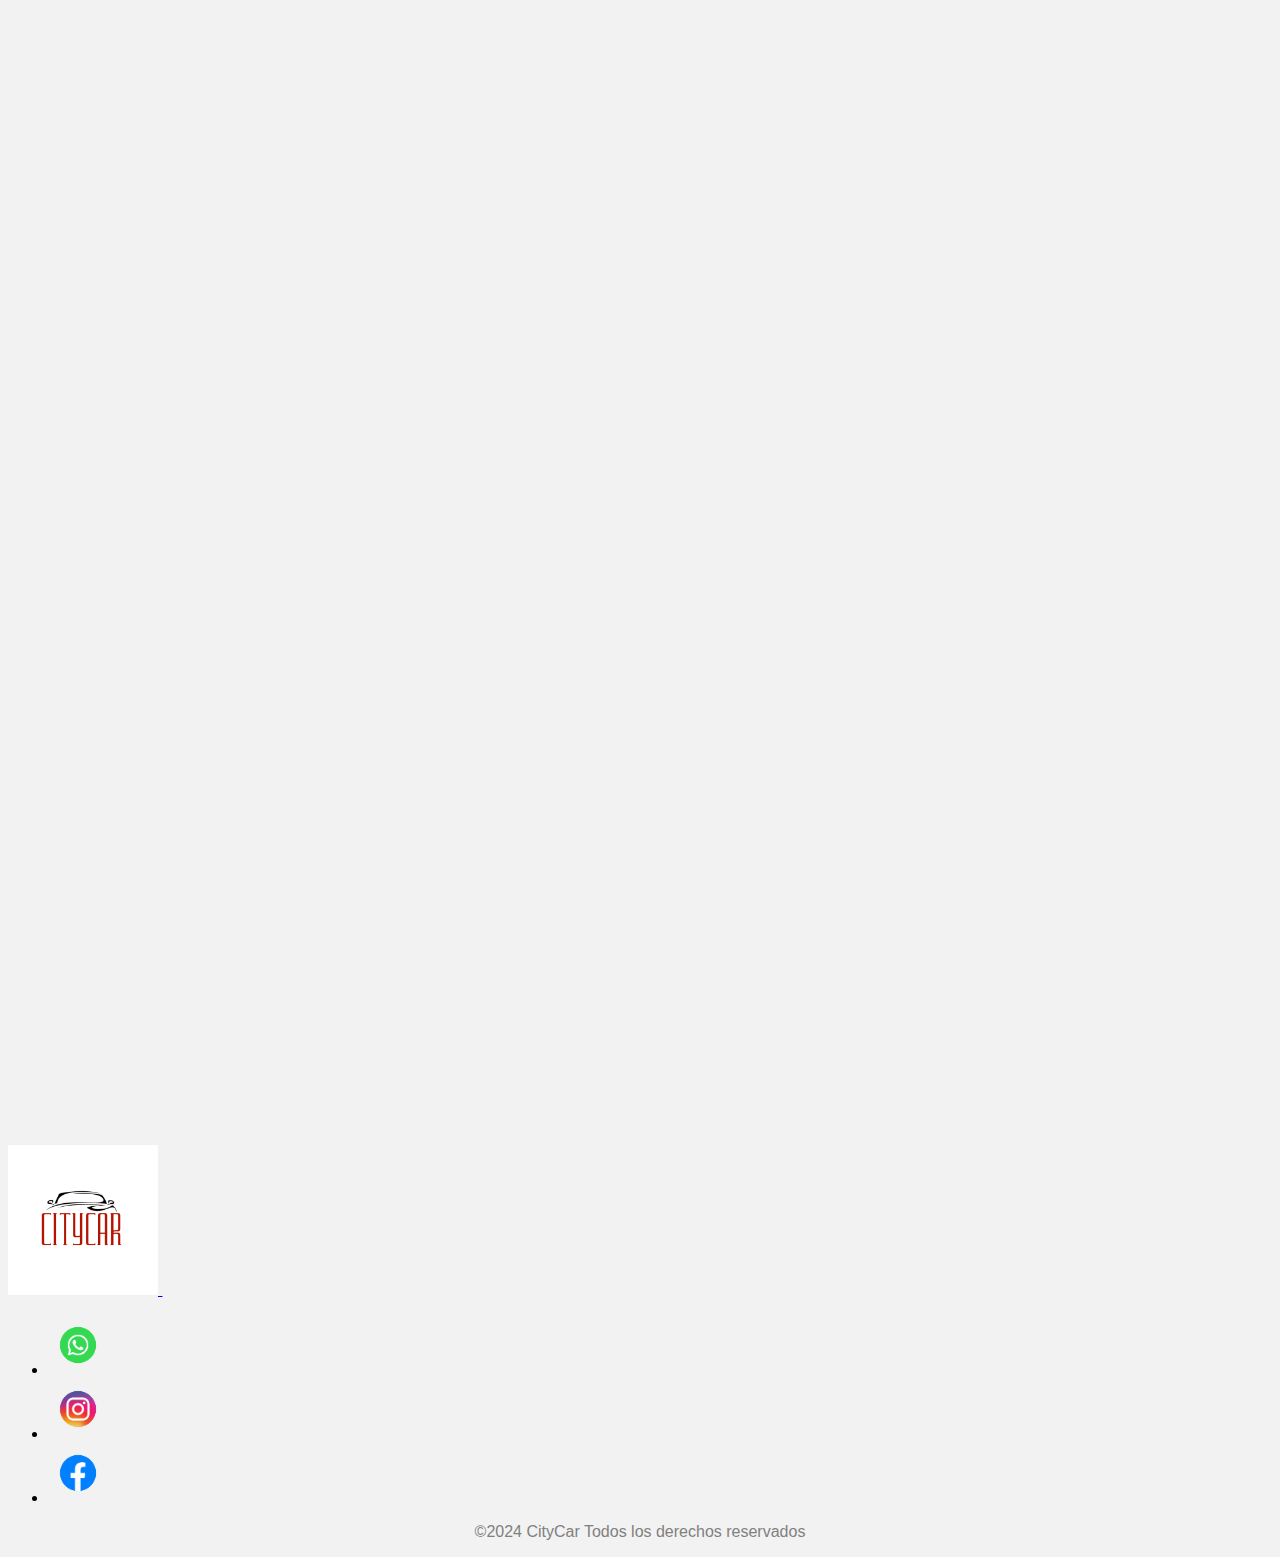
<file: html/0km.html>
<!DOCTYPE html>
<html lang="es">

<head>
    <meta charset="UTF-8">
    <meta name="viewport" content="width=device-width, initial-scale=1.0">
    <meta name="description"
        content="Explora nuestra exclusiva colección de autos 0km en CityCar. Descubre la última tecnología y diseño en vehículos nuevos, directos de fábrica. Encuentra el modelo perfecto que se ajuste a tus expectativas y experimenta la emoción de estrenar un auto cero kilómetros. ¡Haz de tu próximo viaje una experiencia única con nuestra selección de autos 0km en CityCar!">
    <title>CityCar | 0km</title>

    <!--CSS Bootstrap-->

    <link href="https://cdn.jsdelivr.net/npm/bootstrap@5.3.2/dist/css/bootstrap.min.css" rel="stylesheet"
        integrity="sha384-T3c6CoIi6uLrA9TneNEoa7RxnatzjcDSCmG1MXxSR1GAsXEV/Dwwykc2MPK8M2HN" crossorigin="anonymous">

    <!--AOS-->

    <link href="https://unpkg.com/aos@2.3.1/dist/aos.css" rel="stylesheet">

    <!--CSS Propio-->

    <link rel="stylesheet" href="../css/estilo.css">

</head>

<body class="container-fluid">

    <!--HEADER-->

    <header class="navbar navbar-expand-lg header">
        <div class="container-fluid">
            <a class="navbar-brand" href="#">
                <img class="imgLogo" src="../img/logos/citycar--negro.png" alt="Logo CityCar Negro">
            </a>
            <button class="navbar-toggler" type="button" data-bs-toggle="collapse" data-bs-target="#navbarNav"
                aria-controls="navbarNav" aria-expanded="false" aria-label="Toggle navigation">
                <span class="navbar-toggler-icon"></span>
            </button>
            <nav class="collapse navbar-collapse" id="navbarNav">
                <ul class="navbar-nav">
                    <li class="nav-item">
                        <a class="nav-link nav-link-hover" aria-current="page" href="../index.html">Inicio</a>
                    </li>
                    <li class="nav-item nav-link-hover">
                        <a class="nav-link" href="0km.html">0km</a>
                    </li>
                    <li class="nav-item nav-link-hover">
                        <a class="nav-link" href="usados.html">Usados</a>
                    </li>
                    <li class="nav-item nav-link-hover">
                        <a class="nav-link" href="contacto.html">Contacto</a>
                    </li>
                    <li class="nav-item nav-link-hover nav-item-final">
                        <a class="nav-link" href="ubicacion.html">¿Donde Estamos?</a>
                    </li>
                </ul>
            </nav>
        </div>
    </header>

    <!--Menu Marcas-->

    <h1 class="titulo">Encuentre su próximo 0km aca</h1>

    <div class="list-group menuMarcas">
        <button type="button" class="list-group-item list-group-item-action btn0km" aria-current="true">
            Marcas
        </button>
        <button type="button" class="list-group-item list-group-item-action btnMarcas">Fiat</button>
        <button type="button" class="list-group-item list-group-item-action btnMarcas">Volkswagen</button>
        <button type="button" class="list-group-item list-group-item-action btnMarcas">Peugeot</button>
        <button type="button" class="list-group-item list-group-item-action btnMarcas">Nissan</button>
    </div>

    <!--Fiat-->

    <div class="fiat row">

        <h2>Fiat</h2>

        <div data-aos="fade-right" class="card col-xl-3 col-md-6 col-sm-12">
            <img src="../img/fiat/cronos--negro.jpg" class="card-img-top" alt="Imagen Fiat Cronos">
            <div class="card-body">
                <h5 class="card-title">Fiat Cronos</h5>
                <p class="card-text">Some quick example text to build on the card title and make up the bulk of the
                    card's content.</p>
                <a href="#" class="btn btnInfo">Mas info</a>
            </div>
        </div>

        <div data-aos="fade-right" class="card col-xl-3 col-md-6 col-sm-12">
            <img src="../img/fiat/fiat--strada.jpg" class="card-img-top" alt="Imagen Fiat Strada">
            <div class="card-body">
                <h5 class="card-title">Fiat Strada</h5>
                <p class="card-text">Some quick example text to build on the card title and make up the bulk of the
                    card's content.</p>
                <a href="#" class="btn btnInfo">Mas info</a>
            </div>
        </div>

        <div data-aos="fade-left" class="card col-xl-3 col-md-6 col-sm-12">
            <img src="../img/fiat/pulse--roja.jpg" class="card-img-top" alt="Imagen Fiat Pulse">
            <div class="card-body">
                <h5 class="card-title">Fiat Pulse</h5>
                <p class="card-text">Some quick example text to build on the card title and make up the bulk of the
                    card's content.</p>
                <a href="#" class="btn btnInfo">Mas info</a>
            </div>
        </div>

        <div data-aos="fade-left" class="card col-xl-3 col-md-6 col-sm-12">
            <img src="../img/fiat/toro--azul.jpg" class="card-img-top" alt="Imagen Fiat Toro">
            <div class="card-body">
                <h5 class="card-title">Fiat Toro</h5>
                <p class="card-text">Some quick example text to build on the card title and make up the bulk of the
                    card's content.</p>
                <a href="#" class="btn btnInfo">Mas info</a>
            </div>
        </div>
    </div>

    <!--Volkswagen-->

    <div class="volkswagen row">

        <h2>Volkswagen</h2>

        <div data-aos="fade-right" class="card col-xl-3 col-md-6 col-sm-12">
            <img src="../img/volkswagen/volkswagen--polo.jpg" class="card-img-top" alt="Imagen Volkswagen Polo">
            <div class="card-body">
                <h5 class="card-title">Volkswagen Polo</h5>
                <p class="card-text">Some quick example text to build on the card title and make up the bulk of the
                    card's content.</p>
                <a href="#" class="btn btnInfo">Mas info</a>
            </div>
        </div>

        <div data-aos="fade-right" class="card col-xl-3 col-md-6 col-sm-12">
            <img src="../img/volkswagen/volkswagen--t-cross.jpg" class="card-img-top" alt="Imagen Volkswagen T-cross">
            <div class="card-body">
                <h5 class="card-title">Volkswagen T-cross</h5>
                <p class="card-text">Some quick example text to build on the card title and make up the bulk of the
                    card's content.</p>
                <a href="#" class="btn btnInfo">Mas info</a>
            </div>
        </div>

        <div data-aos="fade-left" class="card col-xl-3 col-md-6 col-sm-12">
            <img src="../img/volkswagen/volkswagen--vento.jpg" class="card-img-top" alt="Imagen Volkswagen Vento">
            <div class="card-body">
                <h5 class="card-title">Volkswagen Vento</h5>
                <p class="card-text">Some quick example text to build on the card title and make up the bulk of the
                    card's content.</p>
                <a href="#" class="btn btnInfo">Mas info</a>
            </div>
        </div>

        <div data-aos="fade-left" class="card col-xl-3 col-md-6 col-sm-12">
            <img src="../img/volkswagen/volkswagen--virtus.jpg" class="card-img-top" alt="Imagen Volkswagen Virtus">
            <div class="card-body">
                <h5 class="card-title">Volkswagen Virtus</h5>
                <p class="card-text">Some quick example text to build on the card title and make up the bulk of the
                    card's content.</p>
                <a href="#" class="btn btnInfo">Mas info</a>
            </div>
        </div>
    </div>

    <!--Peugeot-->

    <div class="peugeot row">

        <h2>Peugeot</h2>

        <div data-aos="fade-right" class="card col-xl-3 col-md-6 col-sm-12">
            <img src="../img/peugeot/peugeot208.jpg" class="card-img-top" alt="Imagen Peugeot 208">
            <div class="card-body">
                <h5 class="card-title">Peugeot 208</h5>
                <p class="card-text">Some quick example text to build on the card title and make up the bulk of the
                    card's content.</p>
                <a href="#" class="btn btnInfo">Mas info</a>
            </div>
        </div>

        <div data-aos="fade-right" class="card col-xl-3 col-md-6 col-sm-12">
            <img src="../img/peugeot/peugeot3008.jpg" class="card-img-top" alt="Imagen Peugeot 3008">
            <div class="card-body">
                <h5 class="card-title">Peugeot 3008</h5>
                <p class="card-text">Some quick example text to build on the card title and make up the bulk of the
                    card's content.</p>
                <a href="#" class="btn btnInfo">Mas info</a>
            </div>
        </div>

        <div data-aos="fade-left" class="card col-xl-3 col-md-6 col-sm-12">
            <img src="../img/peugeot/peugeot308.jpg" class="card-img-top" alt="Imagen Peugeot 308">
            <div class="card-body">
                <h5 class="card-title">Peugeot 308</h5>
                <p class="card-text">Some quick example text to build on the card title and make up the bulk of the
                    card's content.</p>
                <a href="#" class="btn btnInfo">Mas info</a>
            </div>
        </div>

        <div data-aos="fade-left" class="card col-xl-3 col-md-6 col-sm-12">
            <img src="../img/peugeot/peugeot5008.jpg" class="card-img-top" alt="Imagen Peugeot 5008">
            <div class="card-body">
                <h5 class="card-title">Peugeot 5008</h5>
                <p class="card-text">Some quick example text to build on the card title and make up the bulk of the
                    card's content.</p>
                <a href="#" class="btn btnInfo">Mas info</a>
            </div>
        </div>
    </div>

    <!--Nissan-->

    <div class="nissan row">

        <h2>Nissan</h2>

        <div data-aos="fade-right" class="card col-xl-3 col-md-6 col-sm-12">
            <img src="../img/nissan/nissan--frontier.jpg" class="card-img-top" alt="Imagen Nissan Frontier">
            <div class="card-body">
                <h5 class="card-title">Nissan Frontier</h5>
                <p class="card-text">Some quick example text to build on the card title and make up the bulk of the
                    card's content.</p>
                <a href="#" class="btn btnInfo">Mas info</a>
            </div>
        </div>

        <div data-aos="fade-right" class="card col-xl-3 col-md-6 col-sm-12">
            <img src="../img/nissan/nissan--kicks.jpg" class="card-img-top" alt="Imagen Nissan Kicks">
            <div class="card-body">
                <h5 class="card-title">Nissan Kicks</h5>
                <p class="card-text">Some quick example text to build on the card title and make up the bulk of the
                    card's content.</p>
                <a href="#" class="btn btnInfo">Mas info</a>
            </div>
        </div>

        <div data-aos="fade-left" class="card col-xl-3 col-md-6 col-sm-12">
            <img src="../img/nissan/nissan--leaf.jpg" class="card-img-top" alt="Imagen Nissan Leaf">
            <div class="card-body">
                <h5 class="card-title">Nissan Leaf</h5>
                <p class="card-text">Some quick example text to build on the card title and make up the bulk of the
                    card's content.</p>
                <a href="#" class="btn btnInfo">Mas info</a>
            </div>
        </div>

        <div data-aos="fade-left" class="card col-xl-3 col-md-6 col-sm-12">
            <img src="../img/nissan/nissan--sentra.jpg" class="card-img-top" alt="Imagen Nissan Sentra">
            <div class="card-body">
                <h5 class="card-title">Nissan Sentra</h5>
                <p class="card-text">Some quick example text to build on the card title and make up the bulk of the
                    card's content.</p>
                <a href="#" class="btn btnInfo">Mas info</a>
            </div>
        </div>
    </div>

    <!--Footer-->

    <div class="b-example-divider"></div>

    <div class="container-fluid">
        <footer class="d-flex flex-wrap justify-content-between align-items-center py-3 my-4 border-top">
            <div class="col-md-4 d-flex align-items-center">
                <a href="/" class="mb-3 me-2 mb-md-0 text-body-secondary text-decoration-none lh-1">
                    <img src="../img/logos/citycar--blanco.png" alt="Logo en blanco" class="imgLogo"> <svg class="bi"
                        width="30" height="24">
                        <use xlink:href="#bootstrap" />
                    </svg>
                </a>
            </div>

            <ul class="nav col-md-4 justify-content-end list-unstyled d-flex">
                <li class="ms-3"><a class="text-body-secondary" href="#"><img src="../img/logos/logo-wpp.png"
                            alt="Logo Whatsapp" class="logoApps">
                        <use xlink:href="#whatsapp" />
                        </svg>
                    </a></li>
                <li class="ms-3"><a class="text-body-secondary" href="#"> <img src="../img/logos/logo-ig.png"
                            alt="Logo Instagram" class="logoApps">
                        <use xlink:href="#instagram" />
                        </svg>
                    </a></li>
                <li class="ms-3"><a class="text-body-secondary" href="#"> <img src="../img/logos/logo-fb.png"
                            alt="Logo Facebook" class="logoApps">
                        <use xlink:href="#facebook" />
                        </svg>
                    </a></li>
            </ul>

            <div class="container">
                <p>©2024 CityCar Todos los derechos reservados</p>
            </div>

        </footer>
    </div>

    <!--BOOTSTRAP-->

    <script src="https://cdn.jsdelivr.net/npm/bootstrap@5.3.2/dist/js/bootstrap.bundle.min.js"
        integrity="sha384-C6RzsynM9kWDrMNeT87bh95OGNyZPhcTNXj1NW7RuBCsyN/o0jlpcV8Qyq46cDfL" crossorigin="anonymous">
        </script>

    <!--AOS-->

    <script src="https://unpkg.com/aos@2.3.1/dist/aos.js"></script>

    <script>
        AOS.init();
    </script>

</body>

</html>
</file>
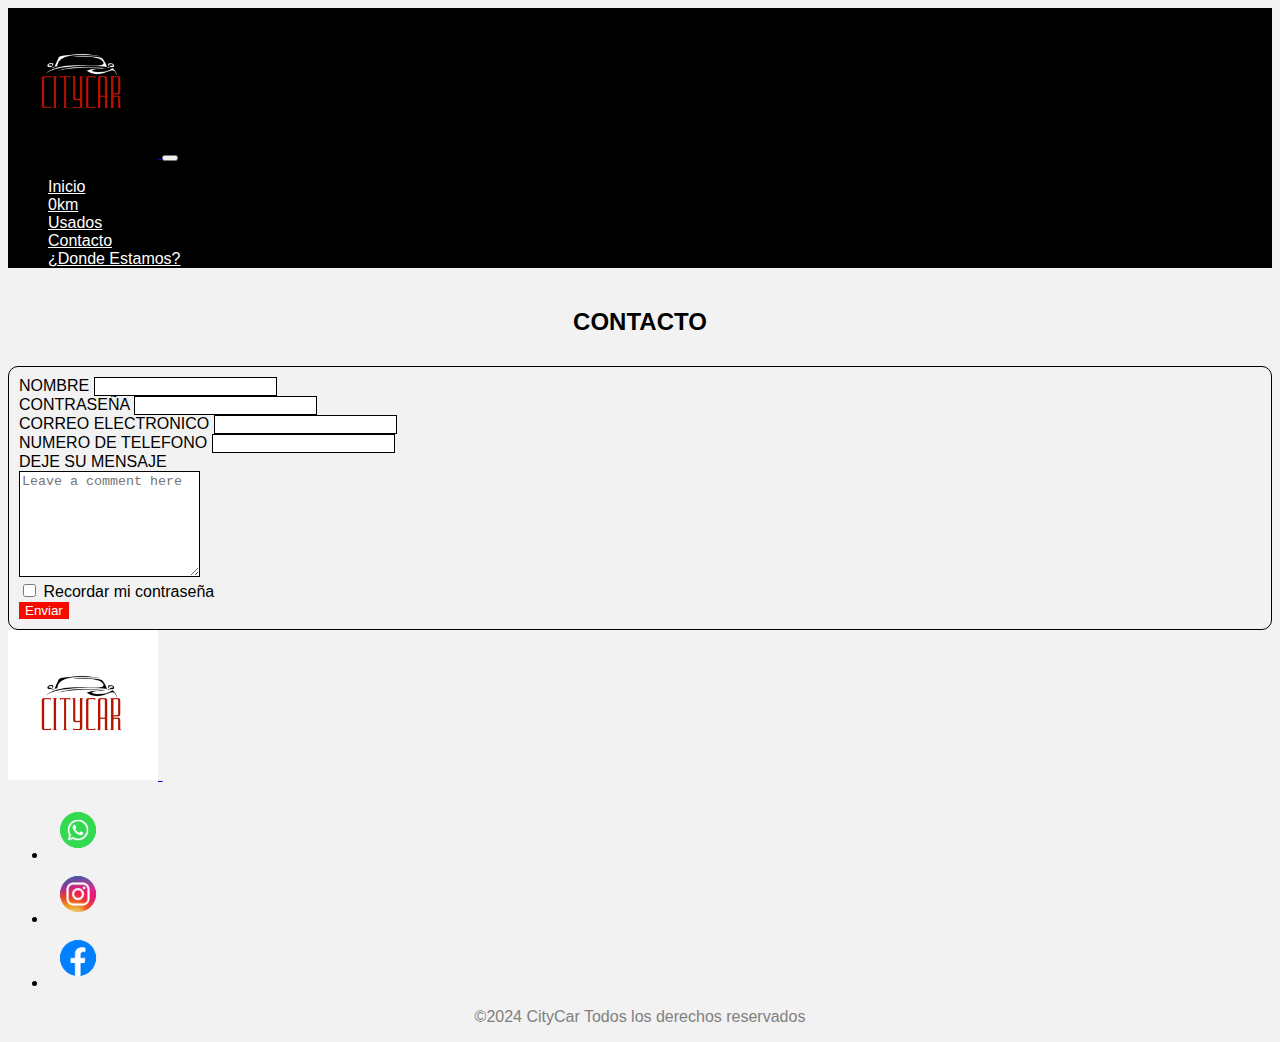
<file: html/contacto.html>
<!DOCTYPE html>
<html lang="en">

<head>
    <meta charset="UTF-8">
    <meta name="viewport" content="width=device-width, initial-scale=1.0">
    <meta name="description"
        content="Conéctate con nosotros. Estamos aquí para responder tus preguntas, brindarte asesoramiento y ayudarte a encontrar el auto perfecto. Ya sea que necesites información adicional sobre nuestros autos 0km, usados o tengas consultas sobre financiamiento, nuestro equipo está listo para ofrecerte el mejor servicio. Contáctanos hoy mismo y déjanos ser tu guía en el emocionante camino hacia tu próximo vehículo.">
    <title>CityCar | Contacto</title>

    <!--CSS Bootstrap-->

    <link href="https://cdn.jsdelivr.net/npm/bootstrap@5.3.2/dist/css/bootstrap.min.css" rel="stylesheet"
        integrity="sha384-T3c6CoIi6uLrA9TneNEoa7RxnatzjcDSCmG1MXxSR1GAsXEV/Dwwykc2MPK8M2HN" crossorigin="anonymous">

    <!--AOS-->

    <link href="https://unpkg.com/aos@2.3.1/dist/aos.css" rel="stylesheet">

    <!--CSS Propio-->

    <link rel="stylesheet" href="../css/estilo.css">

</head>

<body class="container-fluid">

    <!--HEADER-->

    <header class="navbar navbar-expand-lg header">
        <div class="container-fluid">
            <a class="navbar-brand" href="#">
                <img class="imgLogo" src="../img/logos/citycar--negro.png" alt="Logo CityCar Negro">
            </a>
            <button class="navbar-toggler" type="button" data-bs-toggle="collapse" data-bs-target="#navbarNav"
                aria-controls="navbarNav" aria-expanded="false" aria-label="Toggle navigation">
                <span class="navbar-toggler-icon"></span>
            </button>
            <nav class="collapse navbar-collapse" id="navbarNav">
                <ul class="navbar-nav">
                    <li class="nav-item">
                        <a class="nav-link nav-link-hover" aria-current="page" href="../index.html">Inicio</a>
                    </li>
                    <li class="nav-item nav-link-hover">
                        <a class="nav-link" href="0km.html">0km</a>
                    </li>
                    <li class="nav-item nav-link-hover">
                        <a class="nav-link" href="usados.html">Usados</a>
                    </li>
                    <li class="nav-item nav-link-hover">
                        <a class="nav-link" href="contacto.html">Contacto</a>
                    </li>
                    <li class="nav-item nav-link-hover nav-item-final">
                        <a class="nav-link" href="ubicacion.html">¿Donde Estamos?</a>
                    </li>
                </ul>
            </nav>
        </div>
    </header>

    <!--FORMULARIO DE CONTACTO-->

    <h1 class="titulo">Contacto</h1>

    <form class="formulario">
        <div class="mb-3">
            <label for="exampleInputEmail1" class="form-label formContacto">Nombre</label>
            <input type="nombre" class="form-control barraContacto" id="exampleInputEmail1"
                aria-describedby="emailHelp">
        </div>
        <div class="mb-3">
            <label for="exampleInputPassword1" class="form-label formContacto">Contraseña</label>
            <input type="contraseña" class="form-control barraContacto" id="exampleInputPassword1">
        </div>
        <div class="mb-3">
            <label for="exampleInputPassword1" class="form-label formContacto">Correo electronico</label>
            <input type="email" class="form-control barraContacto" id="exampleInputPassword1">
        </div>
        <div class="mb-3">
            <label for="exampleInputPassword1" class="form-label formContacto">Numero de telefono</label>
            <input type="telefono" class="form-control barraContacto" id="exampleInputPassword1">
        </div>
        <div class="mb-3">
            <label for="exampleInputPassword1" class="form-label formContacto">Deje su mensaje</label>
            <div class="form-floating">
                <textarea class="form-control barraContacto" placeholder="Leave a comment here" id="floatingTextarea2"
                    style="height: 100px"></textarea>
                <label for="floatingTextarea2"></label>
            </div>
        </div>
        <div class="mb-3 form-check">
            <input type="checkbox" class="form-check-input btnForm" id="exampleCheck1">
            <label class="form-check-label" for="exampleCheck1">Recordar mi contraseña</label>
        </div>
        <button type="submit" class="btn btn-primary btnContacto">Enviar</button>
    </form>

    <!--Footer-->

    <div class="b-example-divider"></div>

    <div class="container-fluid">
        <footer class="d-flex flex-wrap justify-content-between align-items-center py-3 my-4 border-top">
            <div class="col-md-4 d-flex align-items-center">
                <a href="/" class="mb-3 me-2 mb-md-0 text-body-secondary text-decoration-none lh-1">
                    <img src="../img/logos/citycar--blanco.png" alt="Logo en blanco" class="imgLogo"> <svg class="bi"
                        width="30" height="24">
                        <use xlink:href="#bootstrap" />
                    </svg>
                </a>
            </div>

            <ul class="nav col-md-4 justify-content-end list-unstyled d-flex">
                <li class="ms-3"><a class="text-body-secondary" href="#"><img src="../img/logos/logo-wpp.png"
                            alt="Logo Whatsapp" class="logoApps">
                        <use xlink:href="#whatsapp" />
                        </svg>
                    </a></li>
                <li class="ms-3"><a class="text-body-secondary" href="#"> <img src="../img/logos/logo-ig.png"
                            alt="Logo Instagram" class="logoApps">
                        <use xlink:href="#instagram" />
                        </svg>
                    </a></li>
                <li class="ms-3"><a class="text-body-secondary" href="#"> <img src="../img/logos/logo-fb.png"
                            alt="Logo Facebook" class="logoApps">
                        <use xlink:href="#facebook" />
                        </svg>
                    </a></li>
            </ul>

            <div class="container">
                <p>©2024 CityCar Todos los derechos reservados</p>
            </div>

        </footer>
    </div>

    <!--BOOTSTRAP-->

    <script src="https://cdn.jsdelivr.net/npm/bootstrap@5.3.2/dist/js/bootstrap.bundle.min.js"
        integrity="sha384-C6RzsynM9kWDrMNeT87bh95OGNyZPhcTNXj1NW7RuBCsyN/o0jlpcV8Qyq46cDfL" crossorigin="anonymous">
        </script>

    <!--AOS-->

    <script src="https://unpkg.com/aos@2.3.1/dist/aos.js"></script>

    <script>
        AOS.init();
    </script>

</body>

</html>
</file>
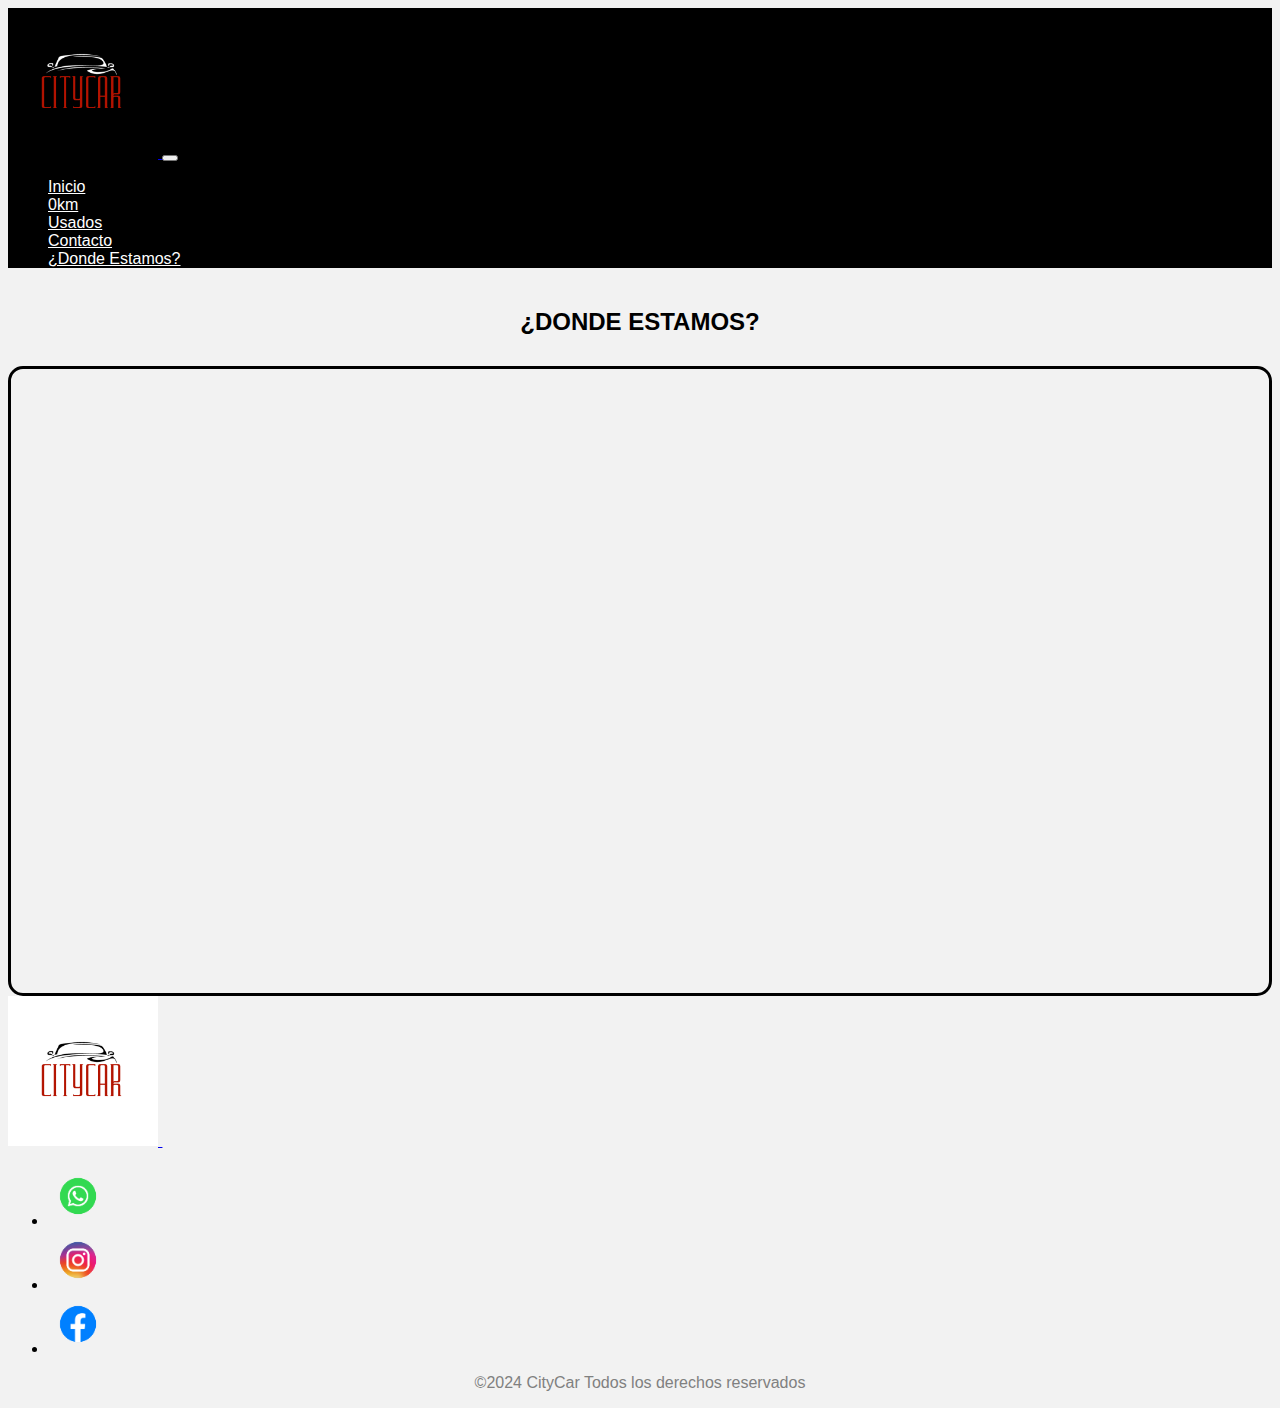
<file: html/ubicacion.html>
<!DOCTYPE html>
<html lang="en">

<head>
    <meta charset="UTF-8">
    <meta name="viewport" content="width=device-width, initial-scale=1.0">
    <meta name="description"
        content="Encuéntranos fácilmente. Nuestra ubicación está marcada en el mapa para que llegues sin problemas. Visítanos para experimentar de cerca nuestra amplia selección de autos 0km y usados. Estamos aquí para hacer que tu experiencia sea aún más conveniente. Consulta el mapa y ven a descubrir la calidad y la excelencia en CityCar.">
    <title>CityCar | Ubicacion</title>

    <!--CSS Bootstrap-->

    <link href="https://cdn.jsdelivr.net/npm/bootstrap@5.3.2/dist/css/bootstrap.min.css" rel="stylesheet"
        integrity="sha384-T3c6CoIi6uLrA9TneNEoa7RxnatzjcDSCmG1MXxSR1GAsXEV/Dwwykc2MPK8M2HN" crossorigin="anonymous">

    <!--AOS-->

    <link href="https://unpkg.com/aos@2.3.1/dist/aos.css" rel="stylesheet">

    <!--CSS Propio-->

    <link rel="stylesheet" href="../css/estilo.css">

</head>

<body class="container-fluid">

    <!--HEADER-->

    <header class="navbar navbar-expand-lg header">
        <div class="container-fluid">
            <a class="navbar-brand" href="#">
                <img class="imgLogo" src="../img/logos/citycar--negro.png" alt="Logo CityCar Negro">
            </a>
            <button class="navbar-toggler" type="button" data-bs-toggle="collapse" data-bs-target="#navbarNav"
                aria-controls="navbarNav" aria-expanded="false" aria-label="Toggle navigation">
                <span class="navbar-toggler-icon"></span>
            </button>
            <nav class="collapse navbar-collapse" id="navbarNav">
                <ul class="navbar-nav">
                    <li class="nav-item">
                        <a class="nav-link nav-link-hover" aria-current="page" href="../index.html">Inicio</a>
                    </li>
                    <li class="nav-item nav-link-hover">
                        <a class="nav-link" href="0km.html">0km</a>
                    </li>
                    <li class="nav-item nav-link-hover">
                        <a class="nav-link" href="usados.html">Usados</a>
                    </li>
                    <li class="nav-item nav-link-hover">
                        <a class="nav-link" href="contacto.html">Contacto</a>
                    </li>
                    <li class="nav-item nav-link-hover nav-item-final">
                        <a class="nav-link" href="ubicacion.html">¿Donde Estamos?</a>
                    </li>
                </ul>
            </nav>
        </div>
    </header>

    <!--MAPA-->

    <div>
        <h1 class="titulo">¿Donde estamos?</h1>

        <div data-aos="flip-down" class="ubicacion">
            <iframe class="mapa"
                src="https://www.google.com/maps/embed?pb=!1m18!1m12!1m3!1d3405.822879610407!2d-64.2523467!3d-31.391447000000003!2m3!1f0!2f0!3f0!3m2!1i1024!2i768!4f13.1!3m3!1m2!1s0x94329f2f10e90e1b%3A0xac3665b1f0be34d5!2sCumpeo%205564%2C%20C%C3%B3rdoba!5e0!3m2!1ses-419!2sar!4v1701917546225!5m2!1ses-419!2sar"
                width="600" height="450" style="border:0;" allowfullscreen="" loading="lazy"
                referrerpolicy="no-referrer-when-downgrade">
            </iframe>
        </div>
    </div>

    <!--Footer-->

    <div class="b-example-divider"></div>

    <div class="container-fluid">
        <footer class="d-flex flex-wrap justify-content-between align-items-center py-3 my-4 border-top">
            <div class="col-md-4 d-flex align-items-center">
                <a href="/" class="mb-3 me-2 mb-md-0 text-body-secondary text-decoration-none lh-1">
                    <img src="../img/logos/citycar--blanco.png" alt="Logo en blanco" class="imgLogo"> <svg class="bi"
                        width="30" height="24">
                        <use xlink:href="#bootstrap" />
                    </svg>
                </a>
            </div>

            <ul class="nav col-md-4 justify-content-end list-unstyled d-flex">
                <li class="ms-3"><a class="text-body-secondary" href="#"><img src="../img/logos/logo-wpp.png"
                            alt="Logo Whatsapp" class="logoApps">
                        <use xlink:href="#whatsapp" />
                        </svg>
                    </a></li>
                <li class="ms-3"><a class="text-body-secondary" href="#"> <img src="../img/logos/logo-ig.png"
                            alt="Logo Instagram" class="logoApps">
                        <use xlink:href="#instagram" />
                        </svg>
                    </a></li>
                <li class="ms-3"><a class="text-body-secondary" href="#"> <img src="../img/logos/logo-fb.png"
                            alt="Logo Facebook" class="logoApps">
                        <use xlink:href="#facebook" />
                        </svg>
                    </a></li>
            </ul>

            <div class="container">
                <p>©2024 CityCar Todos los derechos reservados</p>
            </div>

        </footer>
    </div>

    <!--BOOTSTRAP-->

    <script src="https://cdn.jsdelivr.net/npm/bootstrap@5.3.2/dist/js/bootstrap.bundle.min.js"
        integrity="sha384-C6RzsynM9kWDrMNeT87bh95OGNyZPhcTNXj1NW7RuBCsyN/o0jlpcV8Qyq46cDfL" crossorigin="anonymous">
        </script>

    <!--AOS-->

    <script src="https://unpkg.com/aos@2.3.1/dist/aos.js"></script>

    <script>
        AOS.init();
    </script>

</body>

</html>
</file>
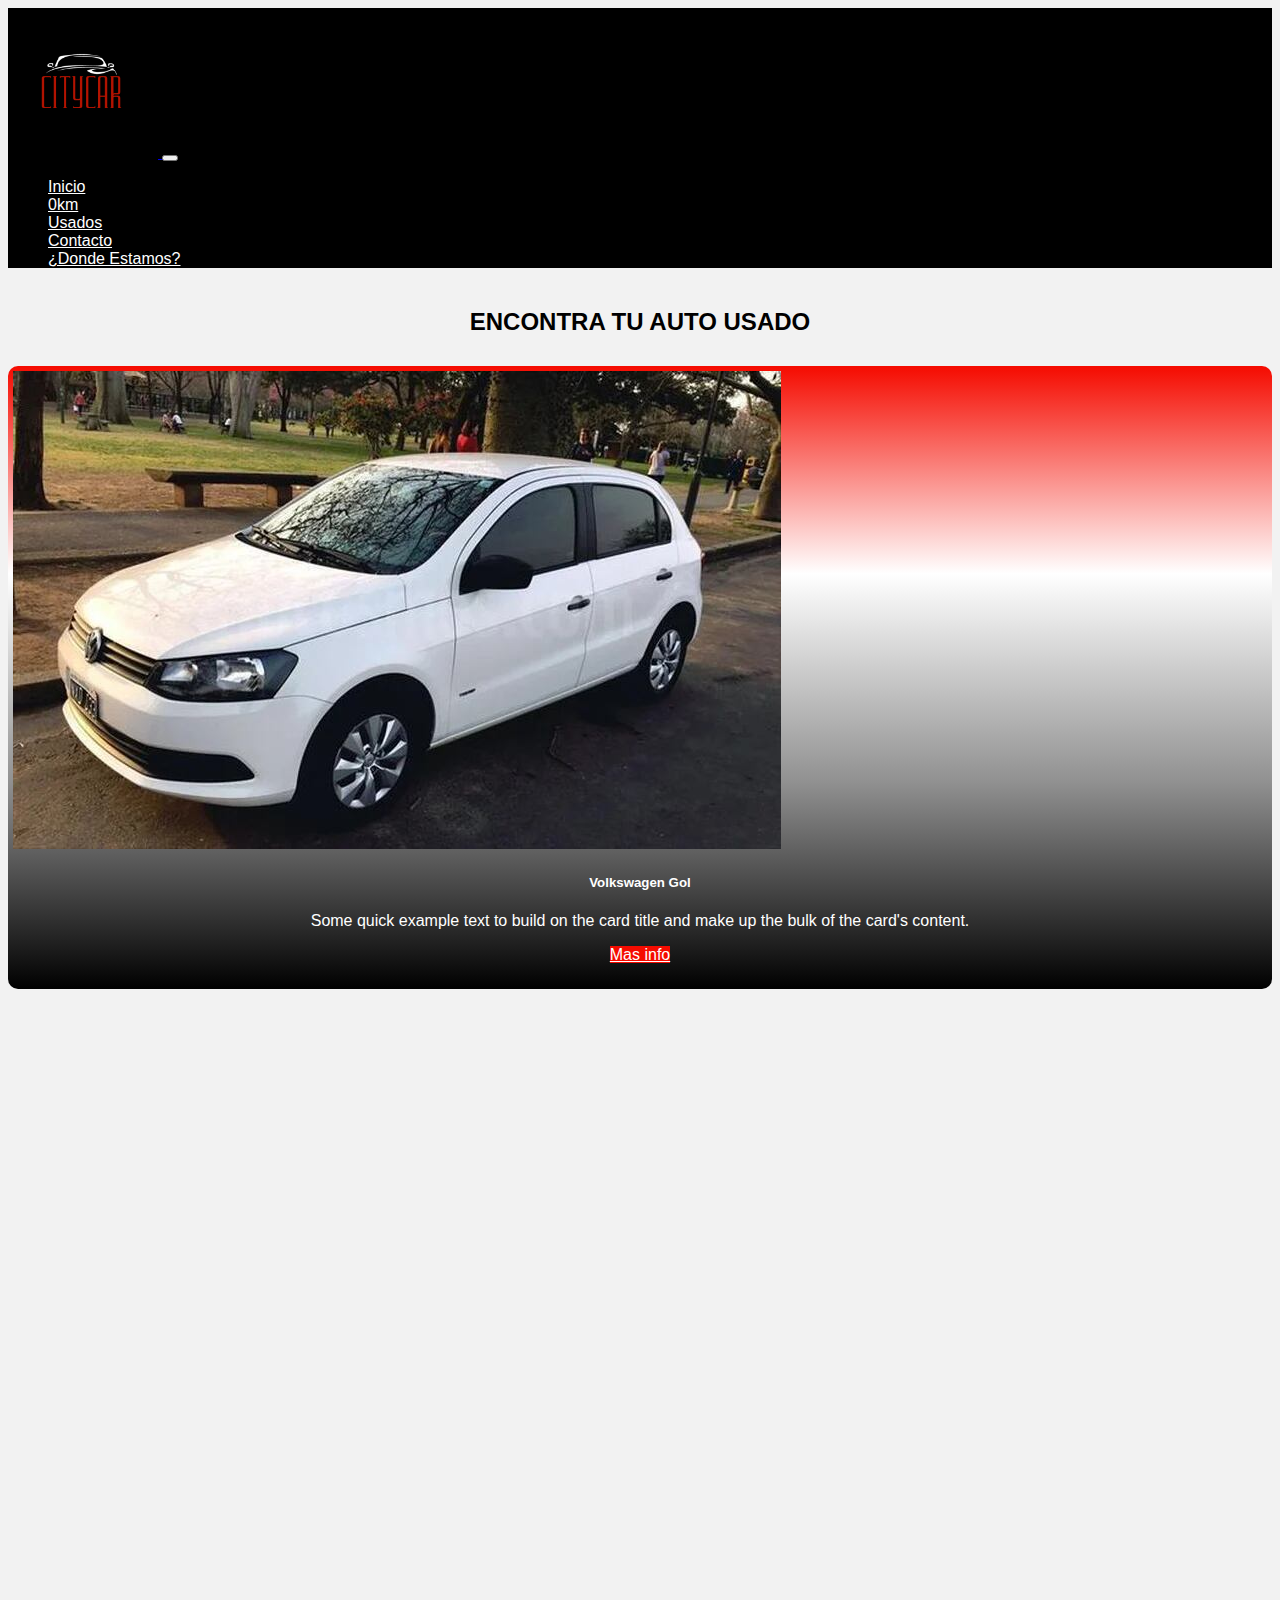
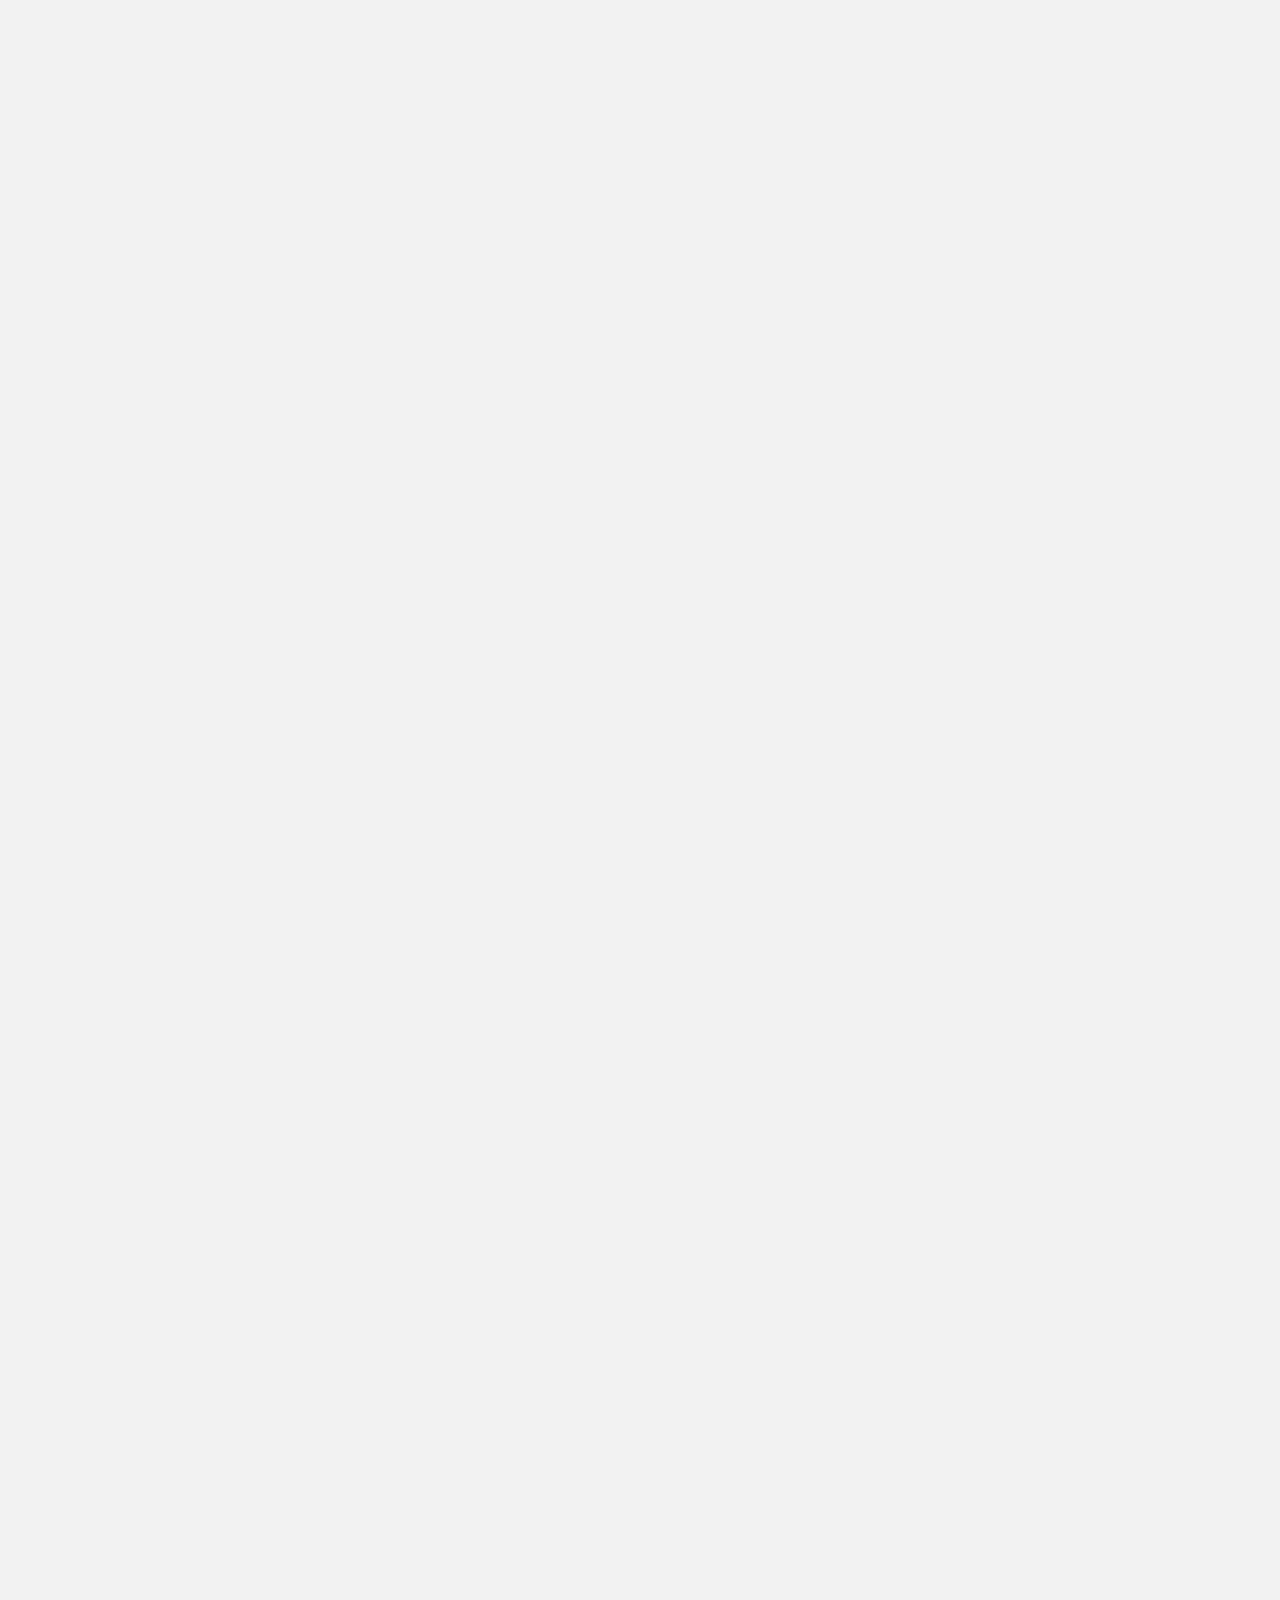
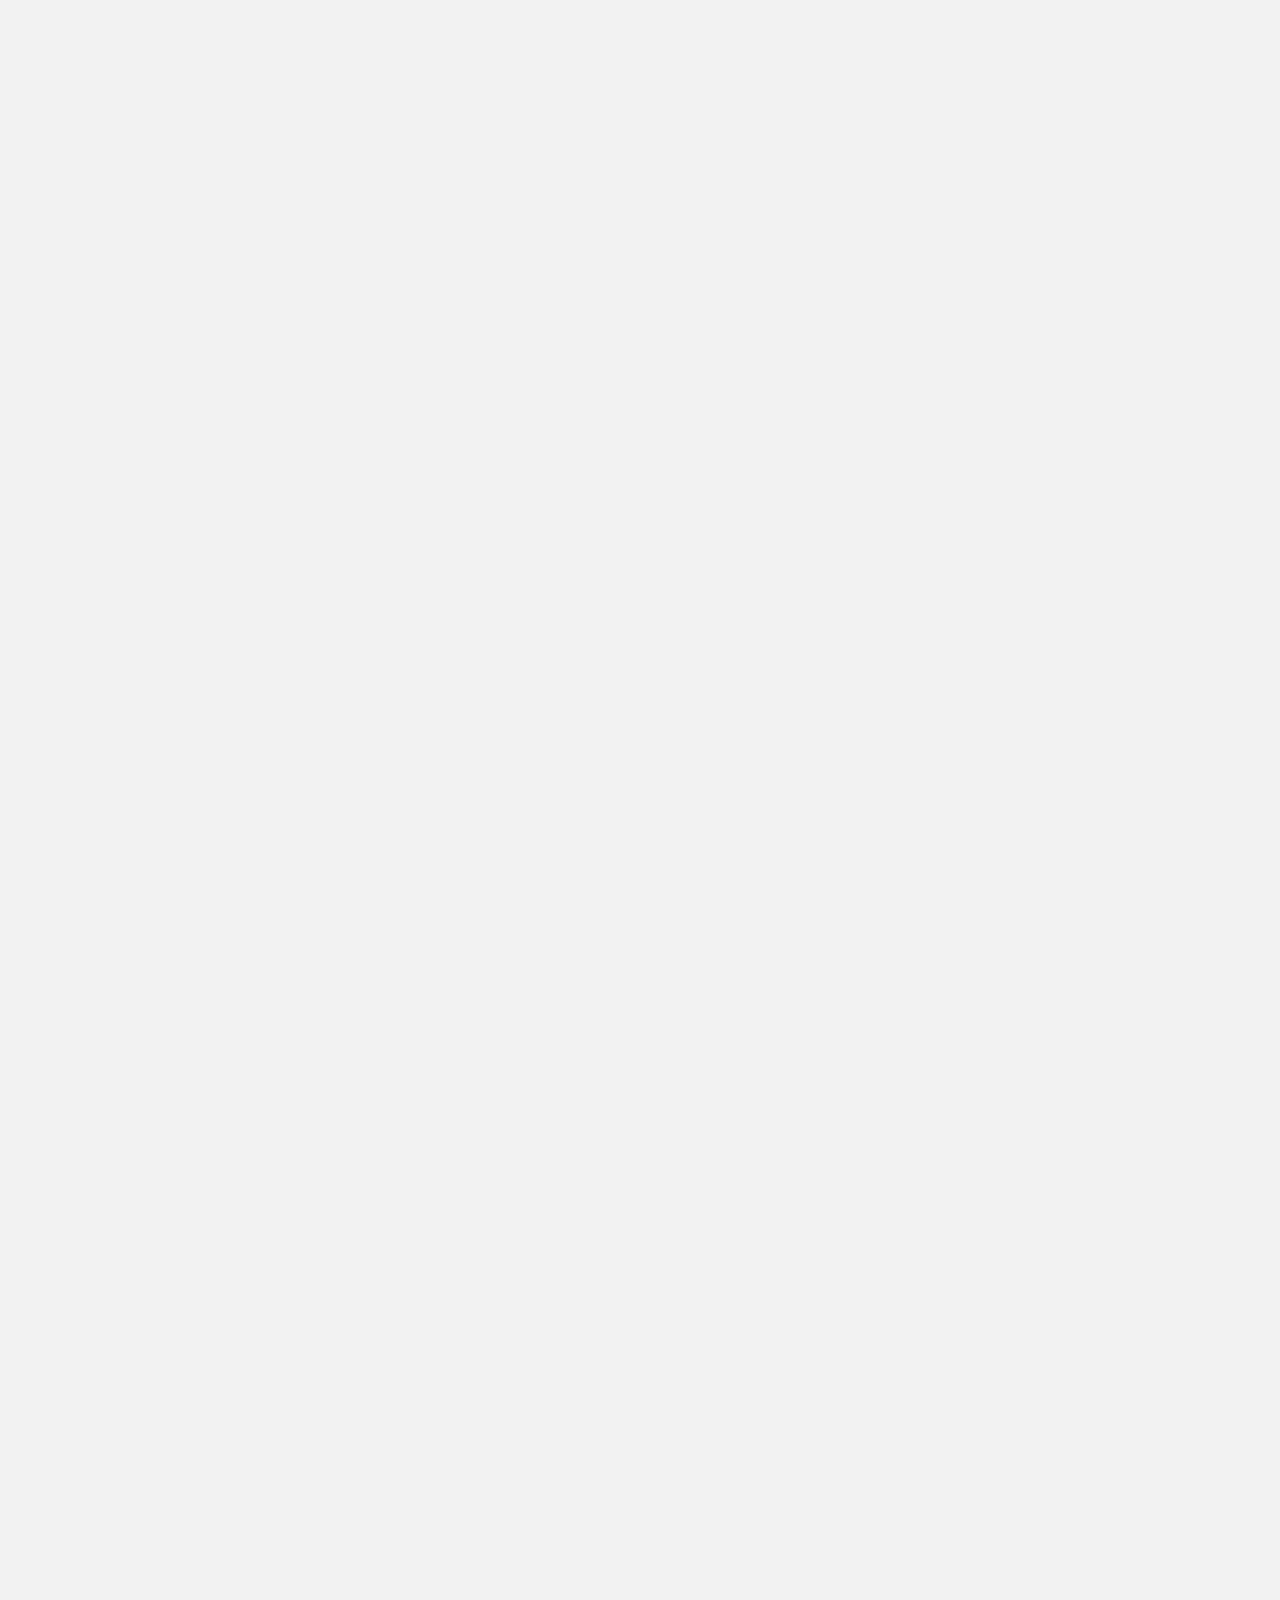
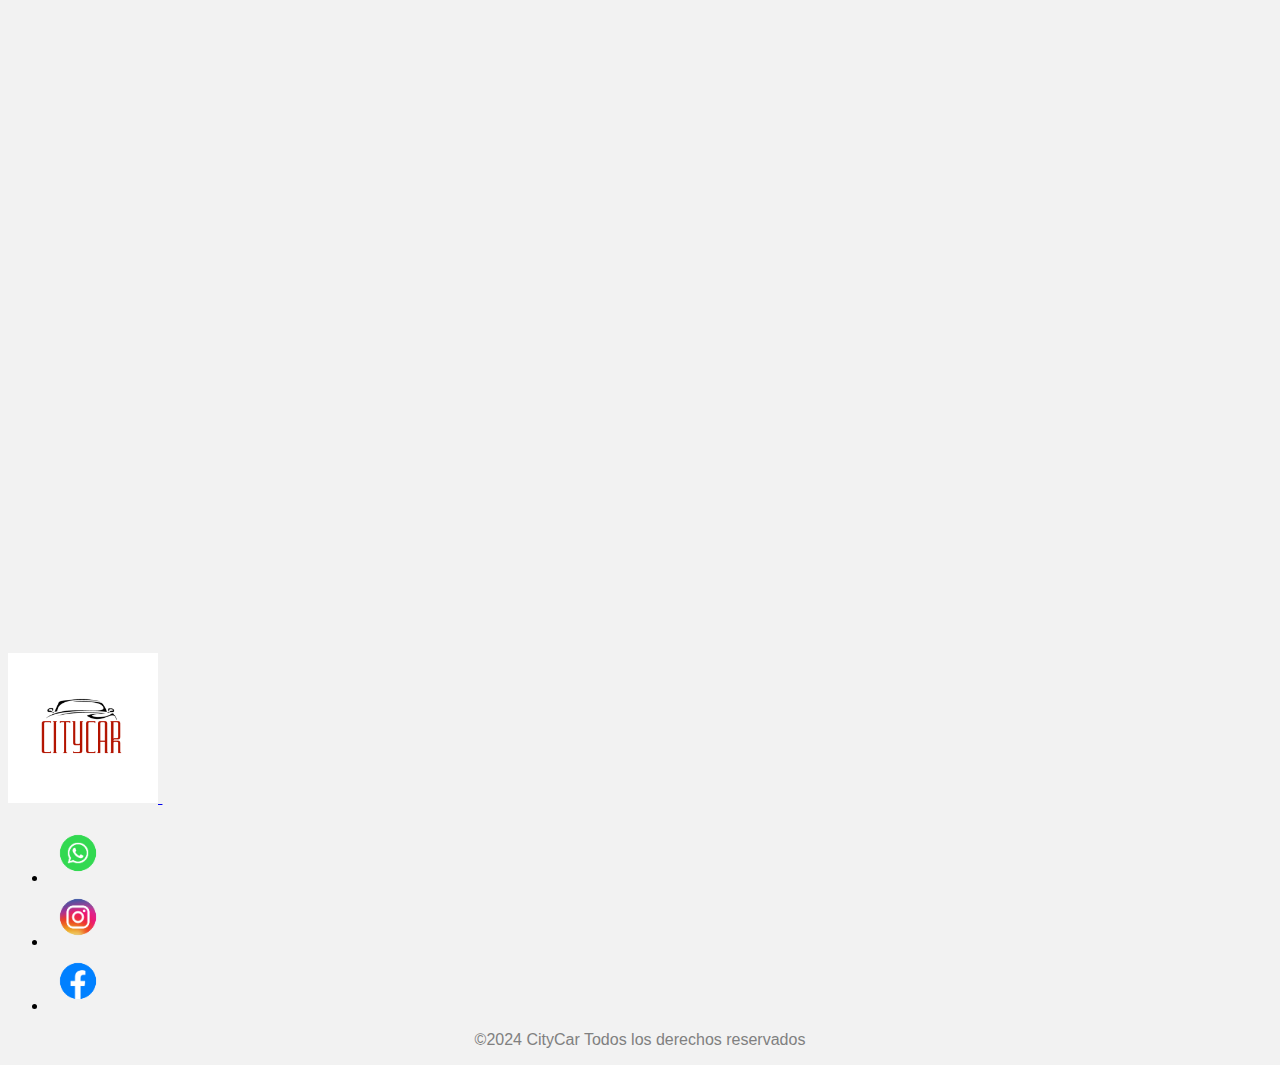
<file: html/usados.html>
<!DOCTYPE html>
<html lang="en">

<head>
    <meta charset="UTF-8">
    <meta name="viewport" content="width=device-width, initial-scale=1.0">
    <meta name="description"
        content="Descubre nuestra excepcional oferta de autos usados en CityCar. Explora una variedad de opciones confiables y de alta calidad, cuidadosamente seleccionadas para brindarte una experiencia de conducción excepcional. Conoce la historia de cada vehículo y encuentra el auto usado perfecto que se ajuste a tus necesidades y presupuesto. ¡Da el siguiente paso hacia la carretera con confianza, eligiendo entre nuestra variedad de autos usados en CityCar!">
    <title>CityCar | Usados</title>

    <!--CSS Bootstrap-->

    <link href="https://cdn.jsdelivr.net/npm/bootstrap@5.3.2/dist/css/bootstrap.min.css" rel="stylesheet"
        integrity="sha384-T3c6CoIi6uLrA9TneNEoa7RxnatzjcDSCmG1MXxSR1GAsXEV/Dwwykc2MPK8M2HN" crossorigin="anonymous">

    <!--AOS-->

    <link href="https://unpkg.com/aos@2.3.1/dist/aos.css" rel="stylesheet">

    <!--CSS Propio-->

    <link rel="stylesheet" href="../css/estilo.css">

</head>

<body class="container-fluid">

    <!--HEADER-->

    <header class="navbar navbar-expand-lg header">
        <div class="container-fluid">
            <a class="navbar-brand" href="#">
                <img class="imgLogo" src="../img/logos/citycar--negro.png" alt="Logo CityCar Negro">
            </a>
            <button class="navbar-toggler" type="button" data-bs-toggle="collapse" data-bs-target="#navbarNav"
                aria-controls="navbarNav" aria-expanded="false" aria-label="Toggle navigation">
                <span class="navbar-toggler-icon"></span>
            </button>
            <nav class="collapse navbar-collapse" id="navbarNav">
                <ul class="navbar-nav">
                    <li class="nav-item">
                        <a class="nav-link nav-link-hover" aria-current="page" href="../index.html">Inicio</a>
                    </li>
                    <li class="nav-item nav-link-hover">
                        <a class="nav-link" href="0km.html">0km</a>
                    </li>
                    <li class="nav-item nav-link-hover">
                        <a class="nav-link" href="usados.html">Usados</a>
                    </li>
                    <li class="nav-item nav-link-hover">
                        <a class="nav-link" href="contacto.html">Contacto</a>
                    </li>
                    <li class="nav-item nav-link-hover nav-item-final">
                        <a class="nav-link" href="ubicacion.html">¿Donde Estamos?</a>
                    </li>
                </ul>
            </nav>
        </div>
    </header>

    <!--Usados-->

    <h1 class="titulo">Encontra tu auto usado</h1>

    <div class="usados row">

        <div data-aos="fade-right" class="card col-xl-6 col-md-6 col-sm-12">
            <img src="../img/usados/gol-usado.jpg" class="card-img-top" alt="Imagen Volkswagen Gol usado">
            <div class="card-body">
                <h5 class="card-title cardUsados">Volkswagen Gol</h5>
                <p class="card-text">Some quick example text to build on the card title and make up the bulk of the
                    card's content.</p>
                <a href="#" class="btn btnInfo">Mas info</a>
            </div>
        </div>



        <div data-aos="fade-left" class="card col-xl-6 col-md-6 col-sm-12">
            <img src="../img/usados/yaris-usado.jpg" class="card-img-top" alt="imagen Toyota Yaris usado">
            <div class="card-body">
                <h5 class="card-title cardUsados">Toyota Yaris</h5>
                <p class="card-text">Some quick example text to build on the card title and make up the bulk of the
                    card's content.</p>
                <a href="#" class="btn btnInfo">Mas info</a>
            </div>
        </div>



        <div data-aos="fade-right" class="card col-xl-6 col-md-6 col-sm-12">
            <img src="../img/usados/clio-usado.jpg" class="card-img-top" alt="Imagen Renault Clio usado">
            <div class="card-body">
                <h5 class="card-title cardUsados">Renault Clio</h5>
                <p class="card-text">Some quick example text to build on the card title and make up the bulk of the
                    card's content.</p>
                <a href="#" class="btn btnInfo">Mas info</a>
            </div>
        </div>


        <div data-aos="fade-left" class="card col-xl-6 col-md-6 col-sm-12">
            <img src="../img/usados/c3-usado.jpg" class="card-img-top" alt="Imagen Citroen C3 usado">
            <div class="card-body">
                <h5 class="card-title cardUsados">Citroen C3</h5>
                <p class="card-text">Some quick example text to build on the card title and make up the bulk of the
                    card's content.</p>
                <a href="#" class="btn btnInfo">Mas info</a>
            </div>
        </div>

        <div data-aos="fade-right" class="card col-xl-6 col-md-6 col-sm-12">
            <img src="../img/usados/kwid-usado.jpg" class="card-img-top" alt="Imagen Renault Kwid usado">
            <div class="card-body">
                <h5 class="card-title cardUsados">Renault Kwid</h5>
                <p class="card-text">Some quick example text to build on the card title and make up the bulk of the
                    card's content.</p>
                <a href="#" class="btn btnInfo">Mas info</a>
            </div>
        </div>

        <div data-aos="fade-left" class="card col-xl-6 col-md-6 col-sm-12">
            <img src="../img/usados/c4-usado.jpg" class="card-img-top" alt="Imagen Citroen C4 usado">
            <div class="card-body">
                <h5 class="card-title cardUsados">Citroen C4</h5>
                <p class="card-text">Some quick example text to build on the card title and make up the bulk of the
                    card's content.</p>
                <a href="#" class="btn btnInfo">Mas info</a>
            </div>
        </div>

        <div data-aos="fade-right" class="card col-xl-6 col-md-6 col-sm-12">
            <img src="../img/usados/cruze-usado.jpg" class="card-img-top" alt="Imagen Chevrolet Cruze usado">
            <div class="card-body">
                <h5 class="card-title cardUsados">Chevrolet Cruze</h5>
                <p class="card-text">Some quick example text to build on the card title and make up the bulk of the
                    card's content.</p>
                <a href="#" class="btn btnInfo">Mas info</a>
            </div>
        </div>

        <div data-aos="fade-left" class="card col-xl-6 col-md-6 col-sm-12">
            <img src="../img/usados/etios-usado.jpg" class="card-img-top" alt="Imagen Toyota Etios usado">
            <div class="card-body">
                <h5 class="card-title cardUsados">Toyota Etios</h5>
                <p class="card-text">Some quick example text to build on the card title and make up the bulk of the
                    card's content.</p>
                <a href="#" class="btn btnInfo">Mas info</a>
            </div>
        </div>
    </div>

    <!--Footer-->

    <div class="b-example-divider"></div>

    <div class="container-fluid">
        <footer class="d-flex flex-wrap justify-content-between align-items-center py-3 my-4 border-top">
            <div class="col-md-4 d-flex align-items-center">
                <a href="/" class="mb-3 me-2 mb-md-0 text-body-secondary text-decoration-none lh-1">
                    <img src="../img/logos/citycar--blanco.png" alt="Logo en blanco" class="imgLogo"> <svg class="bi"
                        width="30" height="24">
                        <use xlink:href="#bootstrap" />
                    </svg>
                </a>
            </div>

            <ul class="nav col-md-4 justify-content-end list-unstyled d-flex">
                <li class="ms-3"><a class="text-body-secondary" href="#"><img src="../img/logos/logo-wpp.png"
                            alt="Logo Whatsapp" class="logoApps">
                        <use xlink:href="#whatsapp" />
                        </svg>
                    </a></li>
                <li class="ms-3"><a class="text-body-secondary" href="#"> <img src="../img/logos/logo-ig.png"
                            alt="Logo Instagram" class="logoApps">
                        <use xlink:href="#instagram" />
                        </svg>
                    </a></li>
                <li class="ms-3"><a class="text-body-secondary" href="#"> <img src="../img/logos/logo-fb.png"
                            alt="Logo Facebook" class="logoApps">
                        <use xlink:href="#facebook" />
                        </svg>
                    </a></li>
            </ul>

            <div class="container">
                <p>©2024 CityCar Todos los derechos reservados</p>
            </div>

        </footer>
    </div>

    <!--BOOTSTRAP-->

    <script src="https://cdn.jsdelivr.net/npm/bootstrap@5.3.2/dist/js/bootstrap.bundle.min.js"
        integrity="sha384-C6RzsynM9kWDrMNeT87bh95OGNyZPhcTNXj1NW7RuBCsyN/o0jlpcV8Qyq46cDfL" crossorigin="anonymous">
        </script>

    <!--AOS-->

    <script src="https://unpkg.com/aos@2.3.1/dist/aos.js"></script>

    <script>
        AOS.init();
    </script>

</body>

</html>
</file>
<file: css/estilo.css>
body {
  font-family: "poppins", sans-serif;
  background-color: #F2F2F2;
}

/*Carrousel*/
.d-block {
  height: 100%;
  width: 100%;
  margin-bottom: 10px;
}

/*Buscador*/
.buscador {
  margin-top: 30px;
}

.navbar {
  margin-top: 40px;
  margin-bottom: 40px;
}

.barraBusqueda {
  border: 1px solid black;
}

h2 {
  text-align: center;
  font-size: 1.5rem;
  margin-top: 30px;
  margin-bottom: 30px;
  text-transform: uppercase;
}

.me-2 {
  width: 350px;
  align-items: center;
}

/*Header*/
.imgLogo {
  width: 150px;
  height: 100%;
}

.header {
  background-color: black;
  margin-top: 0px;
  height: 100%;
}

.nav-link {
  text-align: center;
  color: white;
  border-radius: 10px;
}

.nav-item {
  width: 150px;
}

.nav-item-final {
  border-top-right-radius: 10px;
  border-radius: 10px;
}

.nav-link:hover {
  background-color: #f50b00;
  color: white;
}

/*Usados y 0km*/
.row {
  margin-top: 30px;
  margin-bottom: 30px;
}

.card {
  border-color: #C9C9C9;
  padding: 5px;
  border-radius: 10px;
  margin-top: 10px;
  margin-bottom: 10px;
  background: linear-gradient(#f50b00, white, #919191, black);
}

.card-text {
  color: white;
}

.cardUsados {
  color: white;
}

/*background-color: $color-fondo;*/
.titulo {
  text-align: center;
  font-size: 1.5rem;
  margin-top: 30px;
  margin-bottom: 30px;
  text-transform: uppercase;
}

.menuMarcas {
  width: 150px;
  margin-left: 10px;
  margin-top: 20px;
}

.item0km {
  background-color: #f50b00;
  color: white;
}

.card {
  margin-right: 0px;
}

.card-body {
  margin-top: 20px;
  margin-bottom: 20px;
  text-align: center;
}

/*Botones*/
.btnInfo {
  background-color: #f50b00;
  color: white;
}
.btnInfo:hover {
  background-color: #C22F27;
}

.btn-outline-success {
  background-color: #f50b00;
  color: white;
  border: white;
}
.btn-outline-success:hover {
  background-color: #C22F27;
}

.btn0km {
  background-color: #f50b00;
  color: white;
}
.btn0km:hover {
  background-color: #C22F27;
}

.btnMarcas:hover {
  background-color: #C22F27;
}

.btnForm {
  border: 1px solid black;
}

.btnContacto {
  background-color: #f50b00;
  color: white;
  border: white;
}
.btnContacto:hover {
  background-color: #C22F27;
}

.formulario {
  border: 1px solid black;
  padding: 10px;
  border-radius: 10px;
}

.formContacto {
  text-transform: uppercase;
}

.barraContacto {
  border: 1px solid black;
}

/*MAPA*/
.ubicacion {
  border: 3px solid black;
  padding: 10px;
  justify-content: center;
  border-radius: 15px;
}

.mapa {
  border-radius: 15px;
  height: 600px;
  width: 100%;
}

/*FOOTER*/
footer {
  background-color: #F2F2F2;
}

p {
  text-align: center;
  color: #808080;
}

.logoApps {
  height: 60px;
  width: 60px;
}

/*# sourceMappingURL=estilo.css.map */
</file>
